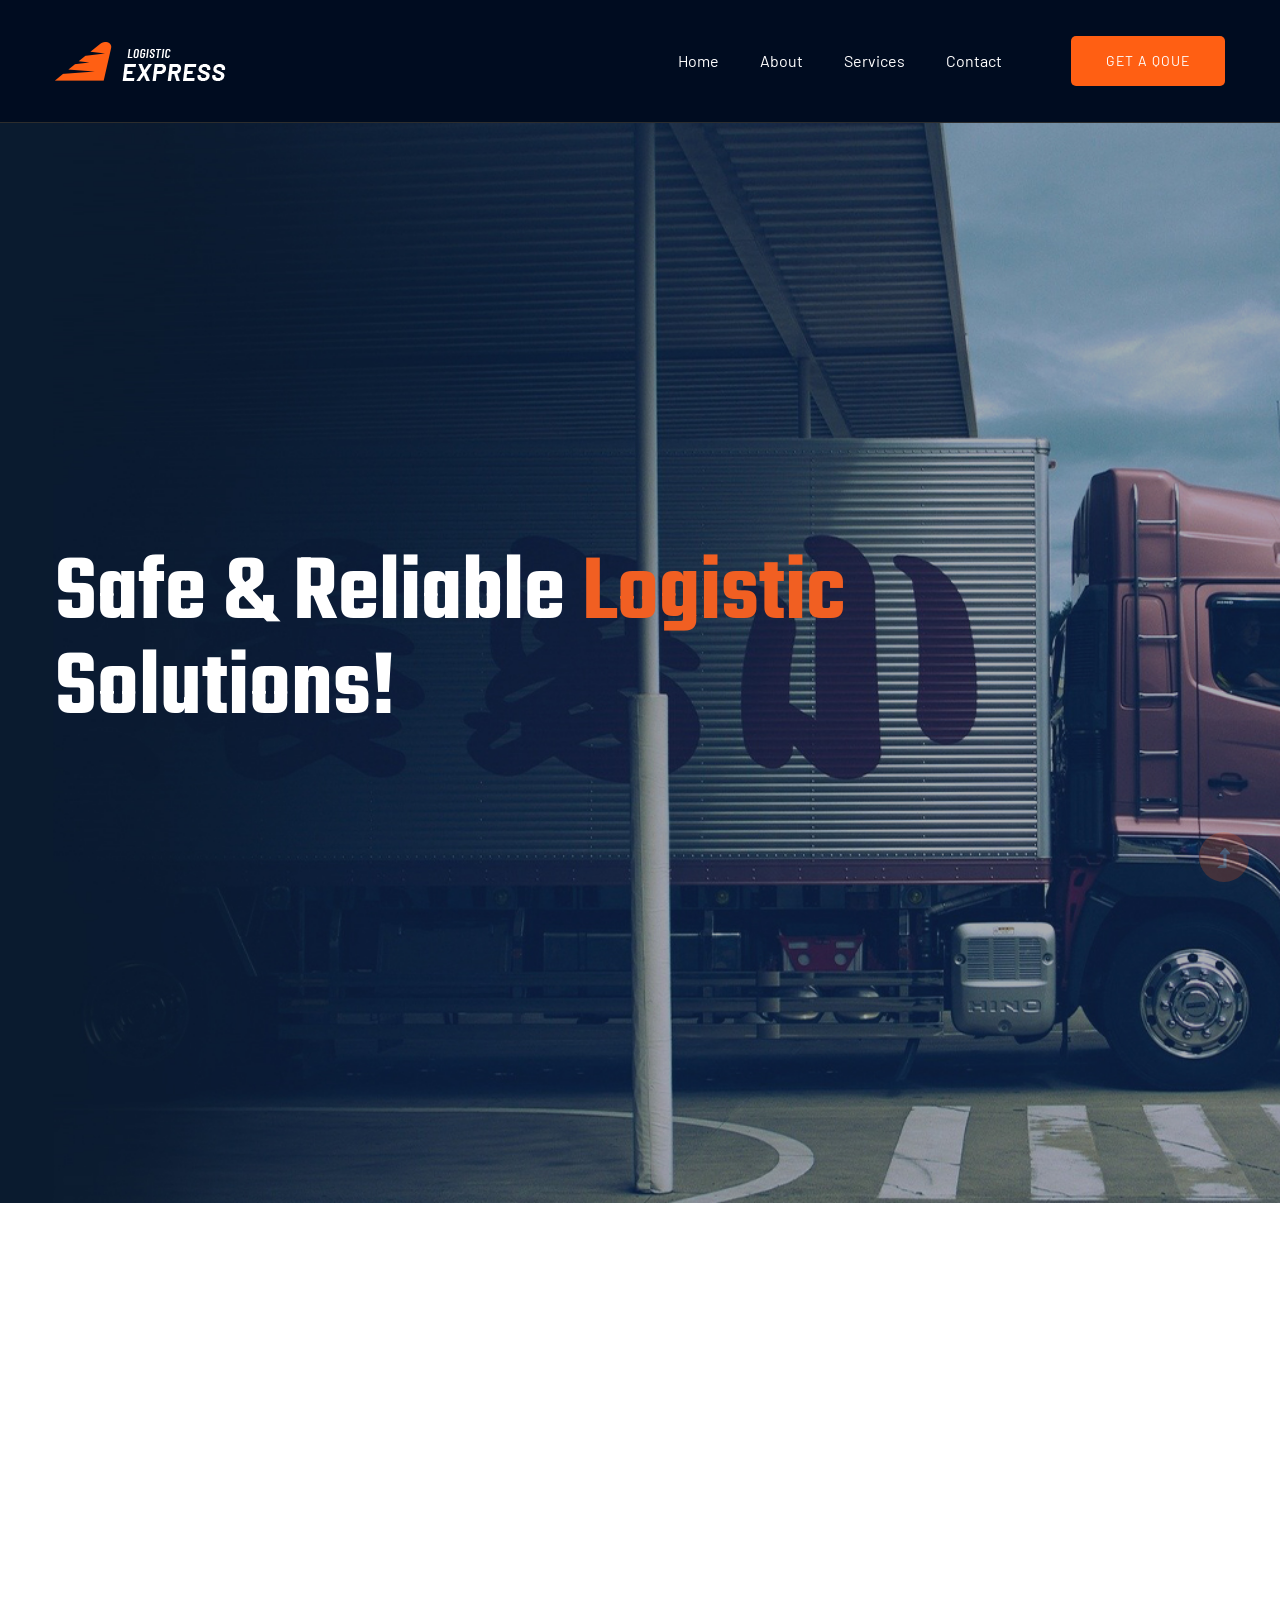
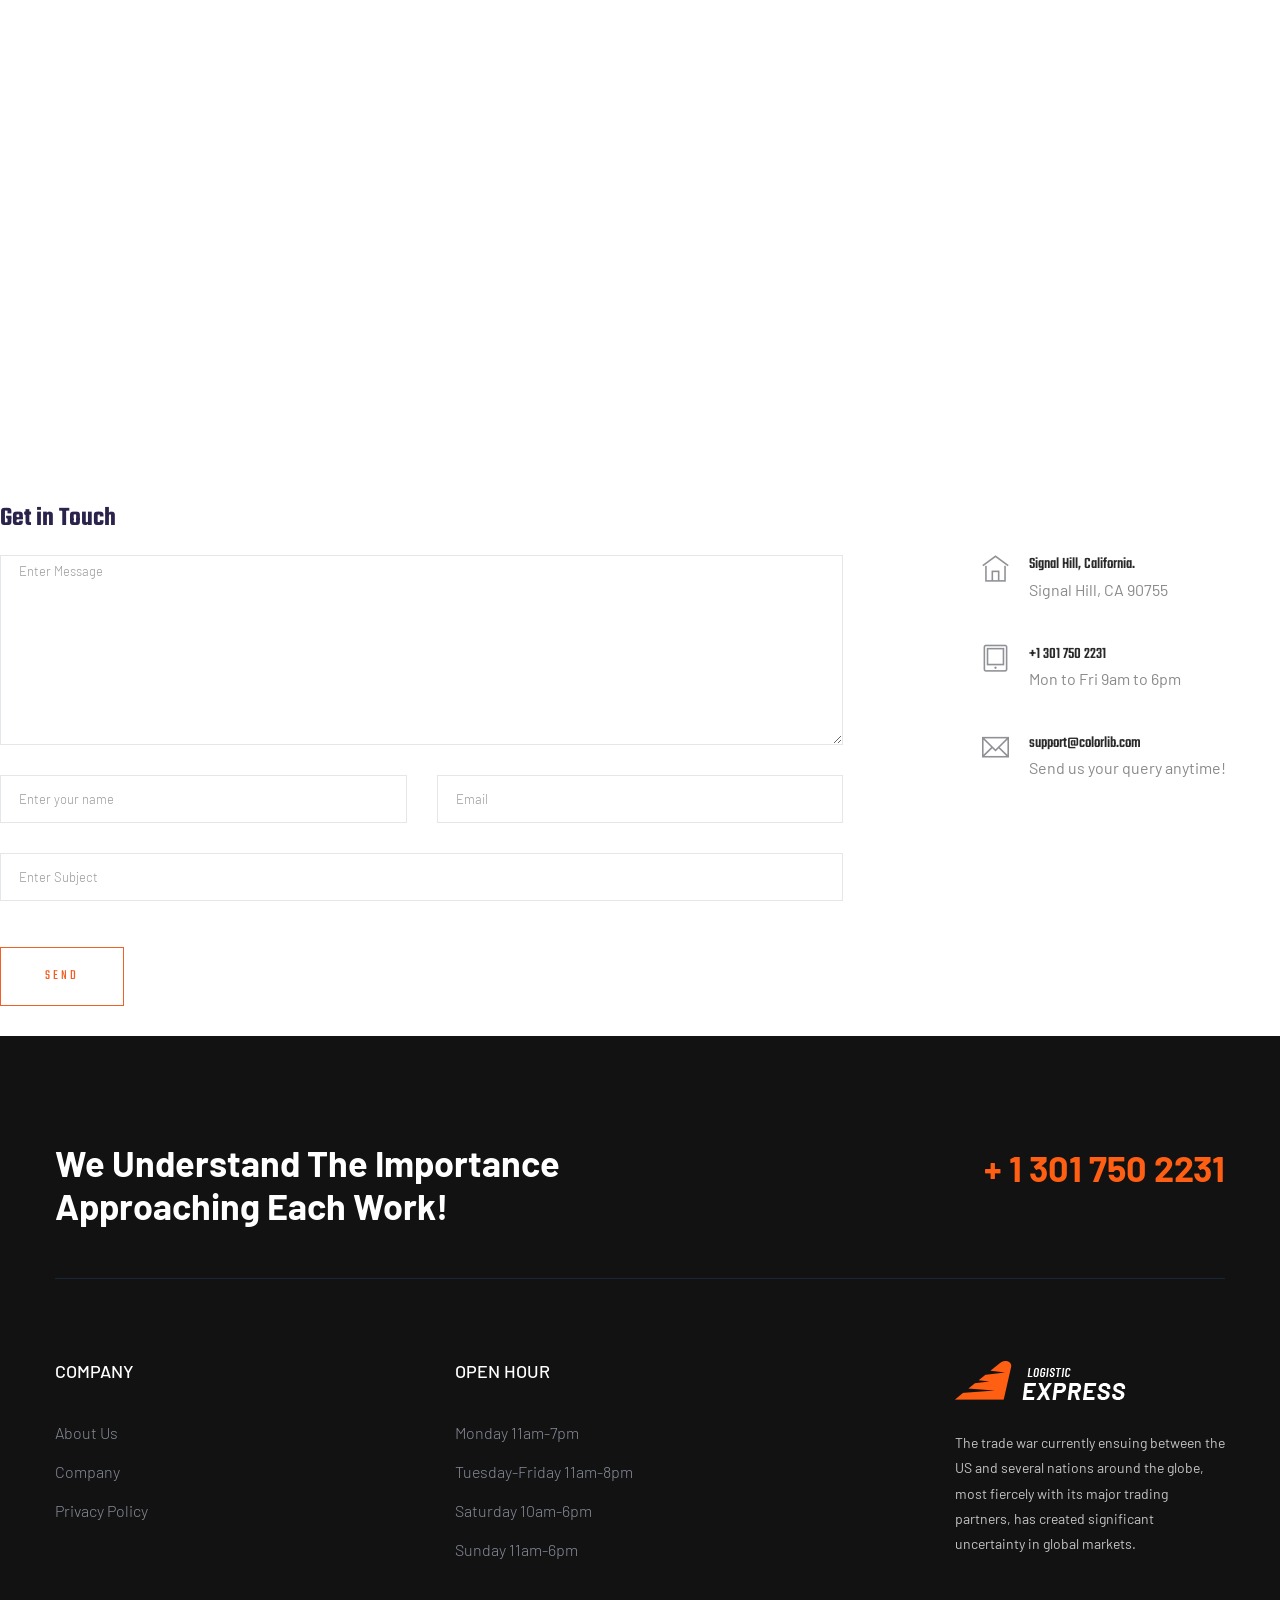
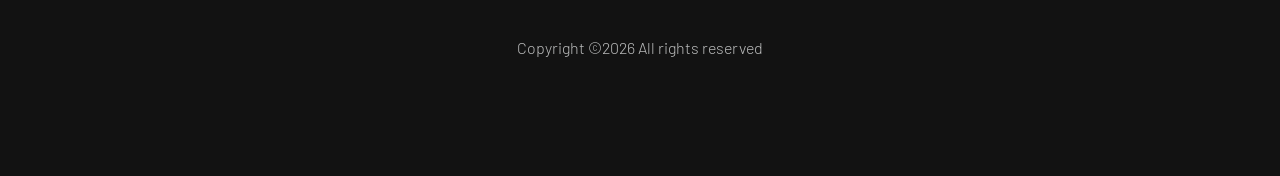
<file: contact.html>
<!doctype html>
<html class="no-js" lang="zxx">

<head>
    <meta charset="utf-8">
    <meta http-equiv="x-ua-compatible" content="ie=edge">
    <title>Patriot Express Logistics</title>
    <meta name="description" content="">
    <meta name="viewport" content="width=device-width, initial-scale=1">
    <link rel="shortcut icon" type="image/x-icon" href="assets/img/favicon.ico">

   <!-- CSS here -->
        <link rel="stylesheet" href="assets/css/bootstrap.min.css">
        <link rel="stylesheet" href="assets/css/owl.carousel.min.css">
        <link rel="stylesheet" href="assets/css/slicknav.css">
        <link rel="stylesheet" href="assets/css/animate.min.css">
        <link rel="stylesheet" href="assets/css/magnific-popup.css">
        <link rel="stylesheet" href="assets/css/fontawesome-all.min.css">
        <link rel="stylesheet" href="assets/css/themify-icons.css">
        <link rel="stylesheet" href="assets/css/themify-icons.css">
        <link rel="stylesheet" href="assets/css/slick.css">
        <link rel="stylesheet" href="assets/css/nice-select.css">
        <link rel="stylesheet" href="assets/css/style.css">
</head>

<body>
    <!-- Preloader Start -->
    <div id="preloader-active">
        <div class="preloader d-flex align-items-center justify-content-center">
            <div class="preloader-inner position-relative">
                <div class="preloader-circle"></div>
                <div class="preloader-img pere-text">
                    <img src="assets/img/logo/loder.jpg" alt="">
                </div>
            </div>
        </div>
    </div>
    <!-- Preloader Start -->
    <header>
        <!-- Header Start -->
        <div class="header-area">
            <div class="main-header ">
                <div class="header-top d-none d-lg-block">
                    <div class="container">
                        <div class="col-xl-12">
                            <div class="row d-flex justify-content-between align-items-center">
                                <div class="header-info-left">
                            </div>
                        </div>
                    </div>
                </div>
                <div class="header-bottom  header-sticky">
                        <div class="container">
                            <div class="row align-items-center">
                                <!-- Logo -->
                                <div class="col-xl-2 col-lg-2">
                                    <div class="logo">
                                        <a href="index.html"><img src="assets/img/logo/logo.png" alt=""></a>
                                    </div>
                                </div>
                                <div class="col-xl-10 col-lg-10">
                                    <div class="menu-wrapper  d-flex align-items-center justify-content-end">
                                        <!-- Main-menu -->
                                        <div class="main-menu d-none d-lg-block">
                                            <nav> 
                                                <ul id="navigation">                                                                                          
                                                    <li><a href="index.html">Home</a></li>
                                                    <li><a href="about.html">About</a></li>
                                                    <li><a href="services.html">Services</a></li>
                                                    <li><a href="contact.html">Contact</a></li>
                                                </ul>
                                            </nav>
                                        </div>
                                        <!-- Header-btn -->
                                        <div class="header-right-btn d-none d-lg-block ml-20">
                                            <a href="contact.html" class="btn header-btn">Get A Qoue</a>
                                        </div>
                                    </div>
                                </div> 
                                <!-- Mobile Menu -->
                                <div class="col-12">
                                    <div class="mobile_menu d-block d-lg-none"></div>
                                </div>
                            </div>
                        </div>
                </div>
                </div>
        </div>
        <!-- Header End -->
    </header>
    <main>
        <!--? slider Area Start-->
        <div class="slider-area ">
            <div class="slider-active">
                <!-- Single Slider -->
                <div class="single-slider slider-height d-flex align-items-center">
                    <div class="container">
                        <div class="row">
                            <div class="col-xl-9 col-lg-9">
                                <div class="hero__caption">
                                    <h1 >Safe & Reliable <span>Logistic</span> Solutions!</h1>
                                </div>
                        </div>
                    </div>
                </div>
            </div>
        </div>
        <!-- slider Area End-->
        <!-- ================ contact section start ================= -->
        <section class="map-fullpage" style="margin:0; padding:0;">
            <div style="height:100vh; width:100%;">
              <iframe
                src="https://www.google.com/maps/embed?pb=!1m18!1m12!1m3!1d3300.3064890567644!2d-118.1637965!3d33.8088249!2m3!1f0!2f0!3f0!3m2!1i1024!2i768!4f13.1!3m3!1m2!1s0x80dd33d31d08e15b%3A0xd3611f0b548bd0b2!2s2601%20E%2028th%20St%2C%20Signal%20Hill%2C%20CA%2090755%2C%20USA!5e0!3m2!1sen!2sus!4v1725484850000!5m2!1sen!2sus"
                width="100%"
                height="100%"
                style="border:0;"
                allowfullscreen=""
                loading="lazy"
                referrerpolicy="no-referrer-when-downgrade">
              </iframe>
            </div>
                </div>
                <div class="row">
                    <div class="col-12">
                        <h2 class="contact-title">Get in Touch</h2>
                    </div>
                    <div class="col-lg-8">
                        <form class="form-contact contact_form" id="contactForm" method="POST">
                            <!-- FormSubmit Hidden Settings -->
                            <input type="hidden" name="_captcha" value="false">
                            <input type="hidden" name="_template" value="table">
                        
                            <div class="row">
                                <div class="col-12">
                                    <div class="form-group">
                                        <textarea class="form-control w-100" name="message" cols="30" rows="9"
                                            placeholder="Enter Message" required></textarea>
                                    </div>
                                </div>
                                <div class="col-sm-6">
                                    <div class="form-group">
                                        <input class="form-control" name="name" type="text" placeholder="Enter your name" required>
                                    </div>
                                </div>
                                <div class="col-sm-6">
                                    <div class="form-group">
                                        <input class="form-control" name="email" type="email" placeholder="Email" required>
                                    </div>
                                </div>
                                <div class="col-12">
                                    <div class="form-group">
                                        <input class="form-control" name="subject" type="text" placeholder="Enter Subject" required>
                                    </div>
                                </div>
                            </div>
                            <div class="form-group mt-3">
                                <button type="submit" class="button button-contactForm boxed-btn">Send</button>
                            </div>
                            <div id="formMessage" style="margin-top:15px;"></div>
                        </form>
                        
                        <!-- jQuery for simplicity -->
                        <script src="https://code.jquery.com/jquery-3.6.0.min.js"></script>
                        <script>
                        $("#contactForm").on("submit", function(e) {
                            e.preventDefault();
                        
                            $.ajax({
                                url: "https://formsubmit.co/YOUR_EMAIL@example.com", // replace with your email
                                method: "POST",
                                data: $(this).serialize(),
                                dataType: "json",
                                success: function() {
                                    $("#formMessage").html(
                                        "<p style='color:green;font-weight:bold;'>✅ Your message has been sent successfully!</p>"
                                    );
                                    $("#contactForm")[0].reset();
                                },
                                error: function() {
                                    $("#formMessage").html(
                                        "<p style='color:red;font-weight:bold;'>❌ Failed to send. Please try again later.</p>"
                                    );
                                }
                            });
                        });
                        </script>
                        
                    </div>
                    <div class="col-lg-3 offset-lg-1">
                        <div class="media contact-info">
                            <span class="contact-info__icon"><i class="ti-home"></i></span>
                            <div class="media-body">
                                <h3>Signal Hill, California.</h3>
                                <p>Signal Hill, CA 90755</p>
                            </div>
                        </div>
                        <div class="media contact-info">
                            <span class="contact-info__icon"><i class="ti-tablet"></i></span>
                            <div class="media-body">
                                <h3>+1  301 750 2231</h3>
                                <p>Mon to Fri 9am to 6pm</p>
                            </div>
                        </div>
                        <div class="media contact-info">
                            <span class="contact-info__icon"><i class="ti-email"></i></span>
                            <div class="media-body">
                                <h3>support@colorlib.com</h3>
                                <p>Send us your query anytime!</p>
                            </div>
                        </div>
                    </div>
                </div>
            </div>
        </section>
        <!-- ================ contact section end ================= -->
    </main>
    <footer>
       <!--? Footer Start-->
    <div class="footer-area footer-bg">
        <div class="container">
            <div class="footer-top footer-padding">
                <!-- footer Heading -->
                <div class="footer-heading">
                    <div class="row justify-content-between">
                        <div class="col-xl-6 col-lg-8 col-md-8">
                            <div class="wantToWork-caption wantToWork-caption2">
                                <h2>We Understand The Importance Approaching Each Work!</h2>
                            </div>
                        </div>
                        <div class="col-xl-3 col-lg-4">
                            <span class="contact-number f-right">+ 1 301 750 2231</span>
                        </div>
                    </div>
                </div>
                <!-- Footer Menu -->
                <div class="row d-flex justify-content-between">
                    <div class="col-xl-2 col-lg-2 col-md-4 col-sm-6">
                        <div class="single-footer-caption mb-50">
                            <div class="footer-tittle">
                                <h4>COMPANY</h4>
                                <ul>
                                    <li><a href="#">About Us</a></li>
                                    <li><a href="#">Company</a></li>
                                    <li><a href="#"> Privacy Policy</a></li>
                                </ul>
                            </div>
                        </div>
                    </div>
                    <div class="col-xl-3 col-lg-3 col-md-4 col-sm-6">
                        <div class="single-footer-caption mb-50">
                            <div class="footer-tittle">
                                <h4>Open hour</h4>
                                <ul>
                                    <li><a href="#">Monday 11am-7pm</a></li>
                                    <li><a href="#"> Tuesday-Friday 11am-8pm</a></li>
                                    <li><a href="#"> Saturday 10am-6pm</a></li>
                                    <li><a href="#"> Sunday 11am-6pm</a></li>
                                </ul>
                            </div>
                        </div>
                    </div>
                   
                    <div class="col-xl-3 col-lg-4 col-md-5 col-sm-6">
                        <div class="single-footer-caption mb-50">
                            <!-- logo -->
                            <div class="footer-logo">
                                <a href="index.html"><img src="assets/img/logo/logo2_footer.png" alt=""></a>
                            </div>
                            <div class="footer-tittle">
                                <div class="footer-pera">
                                    <p class="info1">The trade war currently ensuing between the US and several nations around the globe, most fiercely with its major trading partners, has created significant uncertainty in global markets.</p>
                            </div>
                            <!-- Footer Social -->
                        </div>
                    </div>
                </div>
            </div>
            <!-- Footer Bottom -->
                <!-- Footer Bottom -->
                <div class="footer-bottom">
                    <div class="row d-flex align-items-center">
                        <div class="col-lg-12">
                            <div class="footer-copy-right text-center">
                                <p><!-- Link back to Colorlib can't be removed. Template is licensed under CC BY 3.0. -->
  Copyright &copy;<script>document.write(new Date().getFullYear());</script> All rights reserved</a>
  <!-- Link back to Colorlib can't be removed. Template is licensed under CC BY 3.0. --></p>
                            </div>
                        </div>
                    </div>
                </div>
           </div>
        </div>
        <!-- Footer End-->
    </footer>
    <!-- Scroll Up -->
    <div id="back-top" >
        <a title="Go to Top" href="#"> <i class="fas fa-level-up-alt"></i></a>
    </div>

    <!-- JS here -->
	
		<!-- All JS Custom Plugins Link Here here -->
        <script src="./assets/js/vendor/modernizr-3.5.0.min.js"></script>
		<!-- Jquery, Popper, Bootstrap -->
		<script src="./assets/js/vendor/jquery-1.12.4.min.js"></script>
        <script src="./assets/js/popper.min.js"></script>
        <script src="./assets/js/bootstrap.min.js"></script>
	    <!-- Jquery Mobile Menu -->
        <script src="./assets/js/jquery.slicknav.min.js"></script>

		<!-- Jquery Slick , Owl-Carousel Plugins -->
        <script src="./assets/js/owl.carousel.min.js"></script>
        <script src="./assets/js/slick.min.js"></script>
		<!-- One Page, Animated-HeadLin -->
        <script src="./assets/js/wow.min.js"></script>
		<script src="./assets/js/animated.headline.js"></script>
		
		<!-- Nice-select, sticky -->
        <script src="./assets/js/jquery.nice-select.min.js"></script>
		<script src="./assets/js/jquery.sticky.js"></script>
        <script src="./assets/js/jquery.magnific-popup.js"></script>

        <!-- contact js -->
        <script src="./assets/js/contact.js"></script>
        <script src="./assets/js/jquery.form.js"></script>
        <script src="./assets/js/jquery.validate.min.js"></script>
        <script src="./assets/js/mail-script.js"></script>
        <script src="./assets/js/jquery.ajaxchimp.min.js"></script>
        
		<!-- Jquery Plugins, main Jquery -->	
        <script src="./assets/js/plugins.js"></script>
        <script src="./assets/js/main.js"></script>

    </body>
    
</html>
</file>
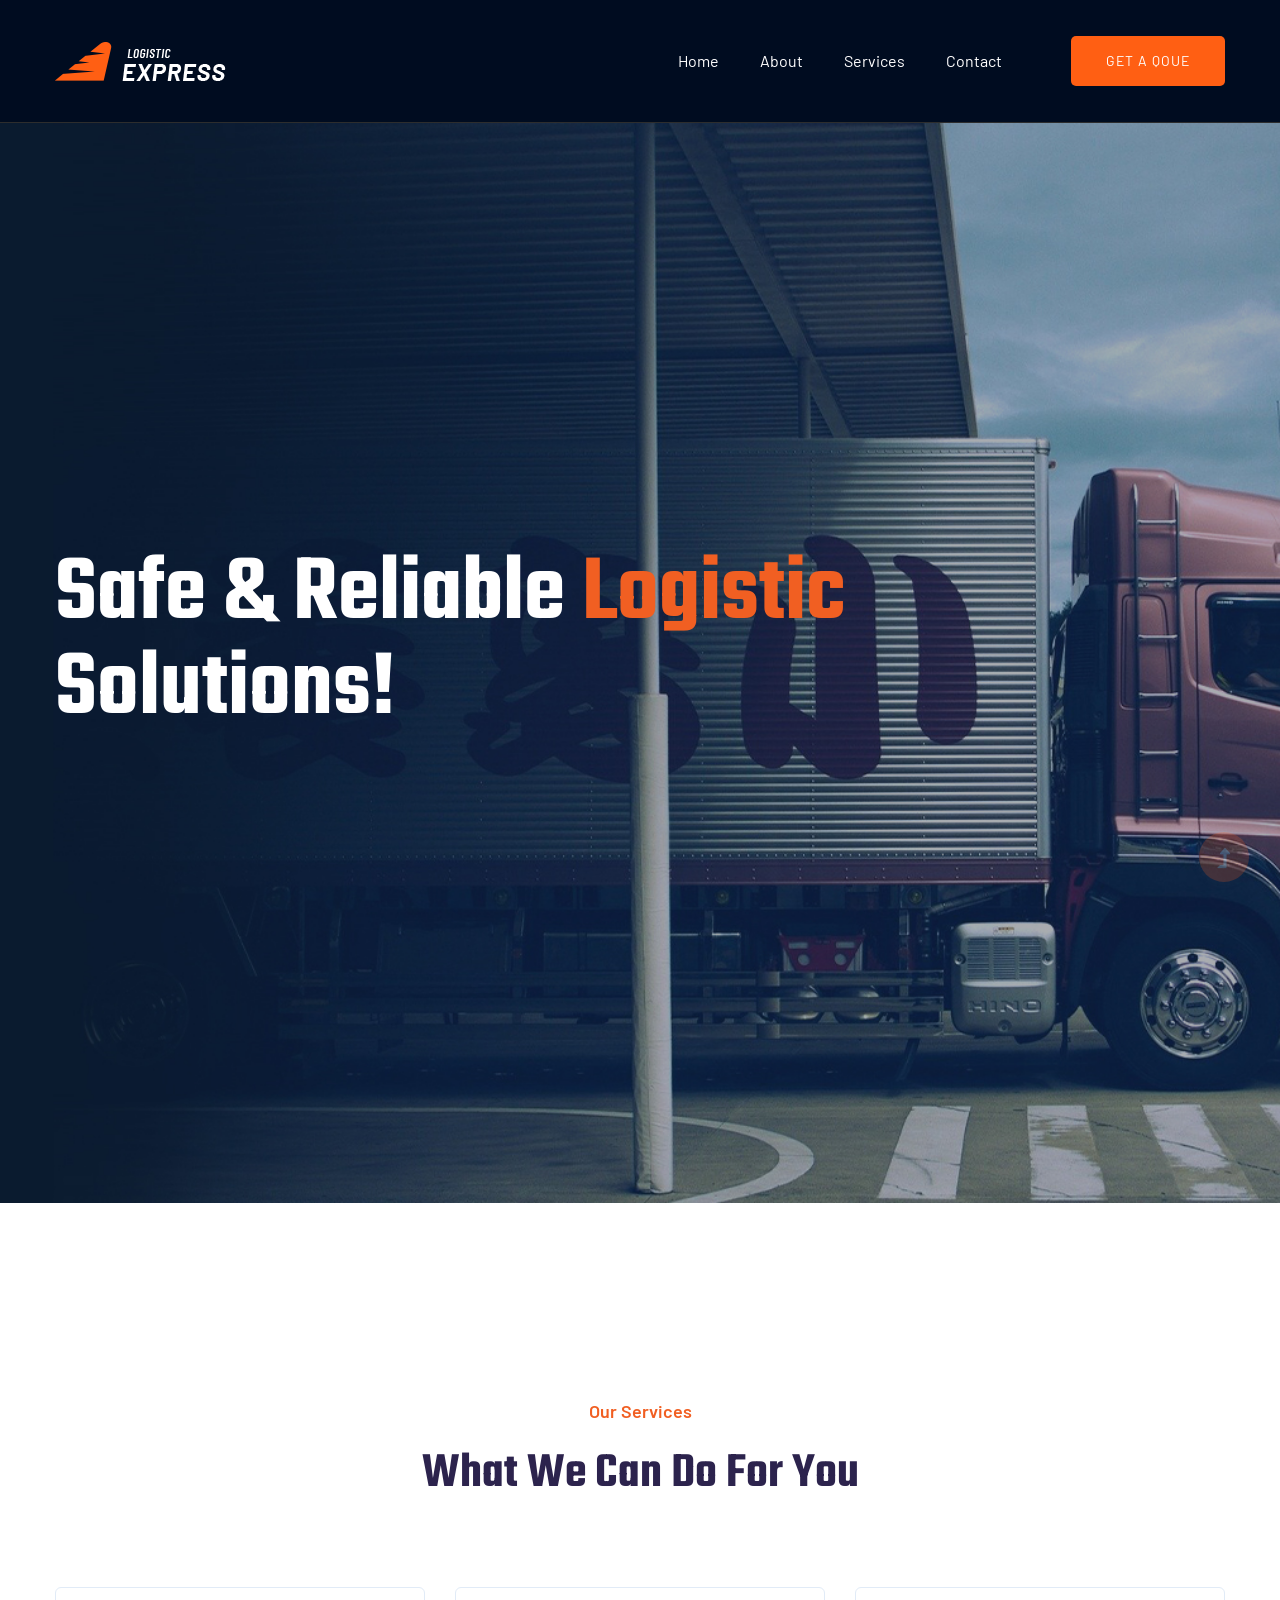
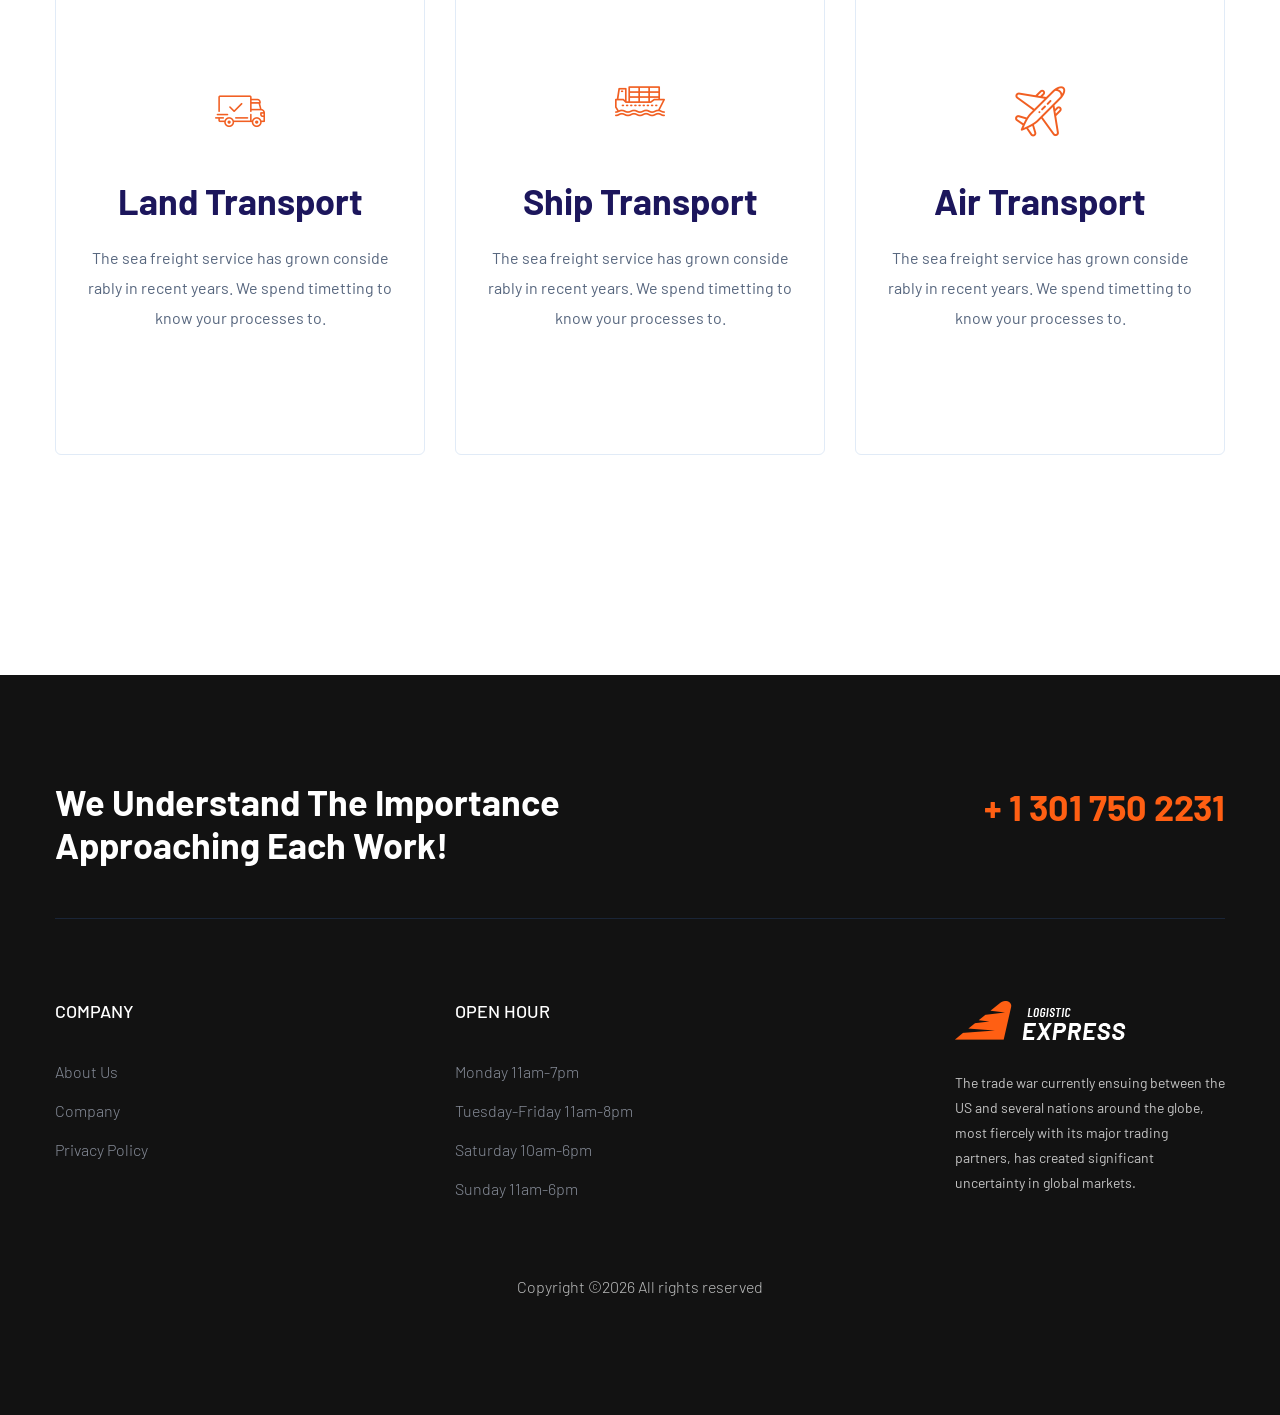
<file: services.html>
<!doctype html>
<html class="no-js" lang="zxx">
    <head>
        <meta charset="utf-8">
        <meta http-equiv="x-ua-compatible" content="ie=edge">
        <title>Patriot Express Logistics</title>
        <meta name="description" content="">
        <meta name="viewport" content="width=device-width, initial-scale=1">
        <link rel="manifest" href="site.webmanifest">
		<link rel="shortcut icon" type="image/x-icon" href="assets/img/favicon.ico">

		<!-- CSS here -->
            <link rel="stylesheet" href="assets/css/bootstrap.min.css">
            <link rel="stylesheet" href="assets/css/owl.carousel.min.css">
            <link rel="stylesheet" href="assets/css/slicknav.css">
            <link rel="stylesheet" href="assets/css/flaticon.css">
            <link rel="stylesheet" href="assets/css/animate.min.css">
            <link rel="stylesheet" href="assets/css/magnific-popup.css">
            <link rel="stylesheet" href="assets/css/fontawesome-all.min.css">
            <link rel="stylesheet" href="assets/css/themify-icons.css">
            <link rel="stylesheet" href="assets/css/slick.css">
            <link rel="stylesheet" href="assets/css/nice-select.css">
            <link rel="stylesheet" href="assets/css/style.css">
   </head>

   <body>
    <!--? Preloader Start -->
    <div id="preloader-active">
        <div class="preloader d-flex align-items-center justify-content-center">
            <div class="preloader-inner position-relative">
                <div class="preloader-circle"></div>
                <div class="preloader-img pere-text">
                    <img src="assets/img/logo/loder.jpg" alt="">
                </div>
            </div>
        </div>
    </div>
    <!-- Preloader Start -->
    <header>
        <!-- Header Start -->
        <div class="header-area">
            <div class="main-header ">
                <div class="header-top d-none d-lg-block">
                    <div class="container">
                        <div class="col-xl-12">
                            <div class="row d-flex justify-content-between align-items-center">
                                <div class="header-info-left">
                            </div>
                        </div>
                    </div>
                </div>
               <div class="header-bottom  header-sticky">
                    <div class="container">
                        <div class="row align-items-center">
                            <!-- Logo -->
                            <div class="col-xl-2 col-lg-2">
                                <div class="logo">
                                    <a href="index.html"><img src="assets/img/logo/logo.png" alt=""></a>
                                </div>
                            </div>
                            <div class="col-xl-10 col-lg-10">
                                <div class="menu-wrapper  d-flex align-items-center justify-content-end">
                                    <!-- Main-menu -->
                                    <div class="main-menu d-none d-lg-block">
                                        <nav> 
                                            <ul id="navigation">                                                                                          
                                                <li><a href="index.html">Home</a></li>
                                                <li><a href="about.html">About</a></li>
                                                <li><a href="services.html">Services</a></li>
                                                <li><a href="contact.html">Contact</a></li>
                                            </ul>
                                        </nav>
                                    </div>
                                    <!-- Header-btn -->
                                    <div class="header-right-btn d-none d-lg-block ml-20">
                                        <a href="contact.html" class="btn header-btn">Get A Qoue</a>
                                    </div>
                                </div>
                            </div> 
                            <!-- Mobile Menu -->
                            <div class="col-12">
                                <div class="mobile_menu d-block d-lg-none"></div>
                            </div>
                        </div>
                    </div>
               </div>
            </div>
       </div>
        <!-- Header End -->
    </header>
    <main>
      <!--? slider Area Start-->
      <div class="slider-area ">
        <div class="slider-active">
            <!-- Single Slider -->
            <div class="single-slider slider-height d-flex align-items-center">
                <div class="container">
                    <div class="row">
                        <div class="col-xl-9 col-lg-9">
                            <div class="hero__caption">
                                <h1 >Safe & Reliable <span>Logistic</span> Solutions!</h1>
                            </div>
                        </div>
                    </div>
                </div>
            </div>
        </div>
        <!-- slider Area End-->
        <!--? Categories Area Start -->
        <div class="categories-area section-padding30">
            <div class="container">
                <div class="row">
                    <div class="col-lg-12">
                        <!-- Section Tittle -->
                        <div class="section-tittle text-center mb-80">
                            <span>Our Services</span>
                            <h2>What We Can Do For You</h2>
                        </div>
                    </div>
                </div>
                <div class="row">
                    <div class="col-lg-4 col-md-6 col-sm-6">
                        <div class="single-cat text-center mb-50">
                            <div class="cat-icon">
                                <span class="flaticon-shipped"></span>
                            </div>
                            <div class="cat-cap">
                                <h5><a href="services.html">Land Transport</a></h5>
                                <p>The sea freight service has grown conside rably in recent years. We spend timetting to know your processes to.</p>
                            </div>
                        </div>
                    </div>
                    <div class="col-lg-4 col-md-6 col-sm-6">
                        <div class="single-cat text-center mb-50">
                            <div class="cat-icon">
                                <span class="flaticon-ship"></span>
                            </div>
                            <div class="cat-cap">
                                <h5><a href="services.html">Ship Transport</a></h5>
                                <p>The sea freight service has grown conside rably in recent years. We spend timetting to know your processes to.</p>
                            </div>
                        </div>
                    </div>
                    <div class="col-lg-4 col-md-6 col-sm-6">
                        <div class="single-cat text-center mb-50">
                            <div class="cat-icon">
                                <span class="flaticon-plane"></span>
                            </div>
                            <div class="cat-cap">
                                <h5><a href="services.html">Air Transport</a></h5>
                                <p>The sea freight service has grown conside rably in recent years. We spend timetting to know your processes to.</p>
                            </div>
                        </div>
                    </div>
                </div>
            </div>
        </div>
        <!-- Categories Area End -->
       
    </main>
    <footer>
        <!--? Footer Start-->
    <div class="footer-area footer-bg">
        <div class="container">
            <div class="footer-top footer-padding">
                <!-- footer Heading -->
                <div class="footer-heading">
                    <div class="row justify-content-between">
                        <div class="col-xl-6 col-lg-8 col-md-8">
                            <div class="wantToWork-caption wantToWork-caption2">
                                <h2>We Understand The Importance Approaching Each Work!</h2>
                            </div>
                        </div>
                        <div class="col-xl-3 col-lg-4">
                            <span class="contact-number f-right">+ 1 301 750 2231</span>
                        </div>
                    </div>
                </div>
                <!-- Footer Menu -->
                <div class="row d-flex justify-content-between">
                    <div class="col-xl-2 col-lg-2 col-md-4 col-sm-6">
                        <div class="single-footer-caption mb-50">
                            <div class="footer-tittle">
                                <h4>COMPANY</h4>
                                <ul>
                                    <li><a href="#">About Us</a></li>
                                    <li><a href="#">Company</a></li>
                                    <li><a href="#"> Privacy Policy</a></li>
                                </ul>
                            </div>
                        </div>
                    </div>
                    <div class="col-xl-3 col-lg-3 col-md-4 col-sm-6">
                        <div class="single-footer-caption mb-50">
                            <div class="footer-tittle">
                                <h4>Open hour</h4>
                                <ul>
                                    <li><a href="#">Monday 11am-7pm</a></li>
                                    <li><a href="#"> Tuesday-Friday 11am-8pm</a></li>
                                    <li><a href="#"> Saturday 10am-6pm</a></li>
                                    <li><a href="#"> Sunday 11am-6pm</a></li>
                                </ul>
                            </div>
                        </div>
                    </div>
                   
                    <div class="col-xl-3 col-lg-4 col-md-5 col-sm-6">
                        <div class="single-footer-caption mb-50">
                            <!-- logo -->
                            <div class="footer-logo">
                                <a href="index.html"><img src="assets/img/logo/logo2_footer.png" alt=""></a>
                            </div>
                            <div class="footer-tittle">
                                <div class="footer-pera">
                                    <p class="info1">The trade war currently ensuing between the US and several nations around the globe, most fiercely with its major trading partners, has created significant uncertainty in global markets.</p>
                            </div>
                            <!-- Footer Social -->
                        </div>
                    </div>
                </div>
            </div>
            <!-- Footer Bottom -->
            <div class="footer-bottom">
                <div class="row d-flex align-items-center">
                    <div class="col-lg-12">
                        <div class="footer-copy-right text-center">
                            <p><!-- Link back to Colorlib can't be removed. Template is licensed under CC BY 3.0. -->
  Copyright &copy;<script>document.write(new Date().getFullYear());</script> All rights reserved</a>
  <!-- Link back to Colorlib can't be removed. Template is licensed under CC BY 3.0. --></p>
                        </div>
                    </div>
                </div>
            </div>
        </div>
    </div>
    <!-- Footer End-->
</footer>
    <!-- Scroll Up -->
    <div id="back-top" >
        <a title="Go to Top" href="#"> <i class="fas fa-level-up-alt"></i></a>
    </div>

    <!-- JS here -->
		<!-- All JS Custom Plugins Link Here here -->
        <script src="./assets/js/vendor/modernizr-3.5.0.min.js"></script>
		<!-- Jquery, Popper, Bootstrap -->
		<script src="./assets/js/vendor/jquery-1.12.4.min.js"></script>
        <script src="./assets/js/popper.min.js"></script>
        <script src="./assets/js/bootstrap.min.js"></script>
	    <!-- Jquery Mobile Menu -->
        <script src="./assets/js/jquery.slicknav.min.js"></script>

		<!-- Jquery Slick , Owl-Carousel Plugins -->
        <script src="./assets/js/owl.carousel.min.js"></script>
        <script src="./assets/js/slick.min.js"></script>
		<!-- One Page, Animated-HeadLin -->
        <script src="./assets/js/wow.min.js"></script>
		<script src="./assets/js/animated.headline.js"></script>
        <script src="./assets/js/jquery.magnific-popup.js"></script>

		<!-- Nice-select, sticky -->
        <script src="./assets/js/jquery.nice-select.min.js"></script>
		<script src="./assets/js/jquery.sticky.js"></script>
        
        <!-- contact js -->
        <script src="./assets/js/contact.js"></script>
        <script src="./assets/js/jquery.form.js"></script>
        <script src="./assets/js/jquery.validate.min.js"></script>
        <script src="./assets/js/mail-script.js"></script>
        <script src="./assets/js/jquery.ajaxchimp.min.js"></script>
        
		<!-- Jquery Plugins, main Jquery -->	
        <script src="./assets/js/plugins.js"></script>
        <script src="./assets/js/main.js"></script>
        
    </body>
</html>
</file>
<file: assets/css/themify-icons.css>
@font-face {
	font-family: 'themify';
	src:url('../fonts/themify.eot?-fvbane');


	src:url('../fonts/themify.eot?#iefix-fvbane') format('embedded-opentype'),
		url('../fonts/themify.woff?-fvbane') format('woff'),
		url('../fonts/themify.ttf?-fvbane') format('truetype'),
		url('../fonts/themify.svg?-fvbane#themify') format('svg');
	font-weight: normal;
	font-style: normal;
}

[class^="ti-"], [class*=" ti-"] {
	font-family: 'themify';
	speak: none;
	font-style: normal;
	font-weight: normal;
	font-variant: normal;
	text-transform: none;
	line-height: 1;

	/* Better Font Rendering =========== */
	-webkit-font-smoothing: antialiased;
	-moz-osx-font-smoothing: grayscale;
}

.ti-wand:before {
	content: "\e600";
}
.ti-volume:before {
	content: "\e601";
}
.ti-user:before {
	content: "\e602";
}
.ti-unlock:before {
	content: "\e603";
}
.ti-unlink:before {
	content: "\e604";
}
.ti-trash:before {
	content: "\e605";
}
.ti-thought:before {
	content: "\e606";
}
.ti-target:before {
	content: "\e607";
}
.ti-tag:before {
	content: "\e608";
}
.ti-tablet:before {
	content: "\e609";
}
.ti-star:before {
	content: "\e60a";
}
.ti-spray:before {
	content: "\e60b";
}
.ti-signal:before {
	content: "\e60c";
}
.ti-shopping-cart:before {
	content: "\e60d";
}
.ti-shopping-cart-full:before {
	content: "\e60e";
}
.ti-settings:before {
	content: "\e60f";
}
.ti-search:before {
	content: "\e610";
}
.ti-zoom-in:before {
	content: "\e611";
}
.ti-zoom-out:before {
	content: "\e612";
}
.ti-cut:before {
	content: "\e613";
}
.ti-ruler:before {
	content: "\e614";
}
.ti-ruler-pencil:before {
	content: "\e615";
}
.ti-ruler-alt:before {
	content: "\e616";
}
.ti-bookmark:before {
	content: "\e617";
}
.ti-bookmark-alt:before {
	content: "\e618";
}
.ti-reload:before {
	content: "\e619";
}
.ti-plus:before {
	content: "\e61a";
}
.ti-pin:before {
	content: "\e61b";
}
.ti-pencil:before {
	content: "\e61c";
}
.ti-pencil-alt:before {
	content: "\e61d";
}
.ti-paint-roller:before {
	content: "\e61e";
}
.ti-paint-bucket:before {
	content: "\e61f";
}
.ti-na:before {
	content: "\e620";
}
.ti-mobile:before {
	content: "\e621";
}
.ti-minus:before {
	content: "\e622";
}
.ti-medall:before {
	content: "\e623";
}
.ti-medall-alt:before {
	content: "\e624";
}
.ti-marker:before {
	content: "\e625";
}
.ti-marker-alt:before {
	content: "\e626";
}
.ti-arrow-up:before {
	content: "\e627";
}
.ti-arrow-right:before {
	content: "\e628";
}
.ti-arrow-left:before {
	content: "\e629";
}
.ti-arrow-down:before {
	content: "\e62a";
}
.ti-lock:before {
	content: "\e62b";
}
.ti-location-arrow:before {
	content: "\e62c";
}
.ti-link:before {
	content: "\e62d";
}
.ti-layout:before {
	content: "\e62e";
}
.ti-layers:before {
	content: "\e62f";
}
.ti-layers-alt:before {
	content: "\e630";
}
.ti-key:before {
	content: "\e631";
}
.ti-import:before {
	content: "\e632";
}
.ti-image:before {
	content: "\e633";
}
.ti-heart:before {
	content: "\e634";
}
.ti-heart-broken:before {
	content: "\e635";
}
.ti-hand-stop:before {
	content: "\e636";
}
.ti-hand-open:before {
	content: "\e637";
}
.ti-hand-drag:before {
	content: "\e638";
}
.ti-folder:before {
	content: "\e639";
}
.ti-flag:before {
	content: "\e63a";
}
.ti-flag-alt:before {
	content: "\e63b";
}
.ti-flag-alt-2:before {
	content: "\e63c";
}
.ti-eye:before {
	content: "\e63d";
}
.ti-export:before {
	content: "\e63e";
}
.ti-exchange-vertical:before {
	content: "\e63f";
}
.ti-desktop:before {
	content: "\e640";
}
.ti-cup:before {
	content: "\e641";
}
.ti-crown:before {
	content: "\e642";
}
.ti-comments:before {
	content: "\e643";
}
.ti-comment:before {
	content: "\e644";
}
.ti-comment-alt:before {
	content: "\e645";
}
.ti-close:before {
	content: "\e646";
}
.ti-clip:before {
	content: "\e647";
}
.ti-angle-up:before {
	content: "\e648";
}
.ti-angle-right:before {
	content: "\e649";
}
.ti-angle-left:before {
	content: "\e64a";
}
.ti-angle-down:before {
	content: "\e64b";
}
.ti-check:before {
	content: "\e64c";
}
.ti-check-box:before {
	content: "\e64d";
}
.ti-camera:before {
	content: "\e64e";
}
.ti-announcement:before {
	content: "\e64f";
}
.ti-brush:before {
	content: "\e650";
}
.ti-briefcase:before {
	content: "\e651";
}
.ti-bolt:before {
	content: "\e652";
}
.ti-bolt-alt:before {
	content: "\e653";
}
.ti-blackboard:before {
	content: "\e654";
}
.ti-bag:before {
	content: "\e655";
}
.ti-move:before {
	content: "\e656";
}
.ti-arrows-vertical:before {
	content: "\e657";
}
.ti-arrows-horizontal:before {
	content: "\e658";
}
.ti-fullscreen:before {
	content: "\e659";
}
.ti-arrow-top-right:before {
	content: "\e65a";
}
.ti-arrow-top-left:before {
	content: "\e65b";
}
.ti-arrow-circle-up:before {
	content: "\e65c";
}
.ti-arrow-circle-right:before {
	content: "\e65d";
}
.ti-arrow-circle-left:before {
	content: "\e65e";
}
.ti-arrow-circle-down:before {
	content: "\e65f";
}
.ti-angle-double-up:before {
	content: "\e660";
}
.ti-angle-double-right:before {
	content: "\e661";
}
.ti-angle-double-left:before {
	content: "\e662";
}
.ti-angle-double-down:before {
	content: "\e663";
}
.ti-zip:before {
	content: "\e664";
}
.ti-world:before {
	content: "\e665";
}
.ti-wheelchair:before {
	content: "\e666";
}
.ti-view-list:before {
	content: "\e667";
}
.ti-view-list-alt:before {
	content: "\e668";
}
.ti-view-grid:before {
	content: "\e669";
}
.ti-uppercase:before {
	content: "\e66a";
}
.ti-upload:before {
	content: "\e66b";
}
.ti-underline:before {
	content: "\e66c";
}
.ti-truck:before {
	content: "\e66d";
}
.ti-timer:before {
	content: "\e66e";
}
.ti-ticket:before {
	content: "\e66f";
}
.ti-thumb-up:before {
	content: "\e670";
}
.ti-thumb-down:before {
	content: "\e671";
}
.ti-text:before {
	content: "\e672";
}
.ti-stats-up:before {
	content: "\e673";
}
.ti-stats-down:before {
	content: "\e674";
}
.ti-split-v:before {
	content: "\e675";
}
.ti-split-h:before {
	content: "\e676";
}
.ti-smallcap:before {
	content: "\e677";
}
.ti-shine:before {
	content: "\e678";
}
.ti-shift-right:before {
	content: "\e679";
}
.ti-shift-left:before {
	content: "\e67a";
}
.ti-shield:before {
	content: "\e67b";
}
.ti-notepad:before {
	content: "\e67c";
}
.ti-server:before {
	content: "\e67d";
}
.ti-quote-right:before {
	content: "\e67e";
}
.ti-quote-left:before {
	content: "\e67f";
}
.ti-pulse:before {
	content: "\e680";
}
.ti-printer:before {
	content: "\e681";
}
.ti-power-off:before {
	content: "\e682";
}
.ti-plug:before {
	content: "\e683";
}
.ti-pie-chart:before {
	content: "\e684";
}
.ti-paragraph:before {
	content: "\e685";
}
.ti-panel:before {
	content: "\e686";
}
.ti-package:before {
	content: "\e687";
}
.ti-music:before {
	content: "\e688";
}
.ti-music-alt:before {
	content: "\e689";
}
.ti-mouse:before {
	content: "\e68a";
}
.ti-mouse-alt:before {
	content: "\e68b";
}
.ti-money:before {
	content: "\e68c";
}
.ti-microphone:before {
	content: "\e68d";
}
.ti-menu:before {
	content: "\e68e";
}
.ti-menu-alt:before {
	content: "\e68f";
}
.ti-map:before {
	content: "\e690";
}
.ti-map-alt:before {
	content: "\e691";
}
.ti-loop:before {
	content: "\e692";
}
.ti-location-pin:before {
	content: "\e693";
}
.ti-list:before {
	content: "\e694";
}
.ti-light-bulb:before {
	content: "\e695";
}
.ti-Italic:before {
	content: "\e696";
}
.ti-info:before {
	content: "\e697";
}
.ti-infinite:before {
	content: "\e698";
}
.ti-id-badge:before {
	content: "\e699";
}
.ti-hummer:before {
	content: "\e69a";
}
.ti-home:before {
	content: "\e69b";
}
.ti-help:before {
	content: "\e69c";
}
.ti-headphone:before {
	content: "\e69d";
}
.ti-harddrives:before {
	content: "\e69e";
}
.ti-harddrive:before {
	content: "\e69f";
}
.ti-gift:before {
	content: "\e6a0";
}
.ti-game:before {
	content: "\e6a1";
}
.ti-filter:before {
	content: "\e6a2";
}
.ti-files:before {
	content: "\e6a3";
}
.ti-file:before {
	content: "\e6a4";
}
.ti-eraser:before {
	content: "\e6a5";
}
.ti-envelope:before {
	content: "\e6a6";
}
.ti-download:before {
	content: "\e6a7";
}
.ti-direction:before {
	content: "\e6a8";
}
.ti-direction-alt:before {
	content: "\e6a9";
}
.ti-dashboard:before {
	content: "\e6aa";
}
.ti-control-stop:before {
	content: "\e6ab";
}
.ti-control-shuffle:before {
	content: "\e6ac";
}
.ti-control-play:before {
	content: "\e6ad";
}
.ti-control-pause:before {
	content: "\e6ae";
}
.ti-control-forward:before {
	content: "\e6af";
}
.ti-control-backward:before {
	content: "\e6b0";
}
.ti-cloud:before {
	content: "\e6b1";
}
.ti-cloud-up:before {
	content: "\e6b2";
}
.ti-cloud-down:before {
	content: "\e6b3";
}
.ti-clipboard:before {
	content: "\e6b4";
}
.ti-car:before {
	content: "\e6b5";
}
.ti-calendar:before {
	content: "\e6b6";
}
.ti-book:before {
	content: "\e6b7";
}
.ti-bell:before {
	content: "\e6b8";
}
.ti-basketball:before {
	content: "\e6b9";
}
.ti-bar-chart:before {
	content: "\e6ba";
}
.ti-bar-chart-alt:before {
	content: "\e6bb";
}
.ti-back-right:before {
	content: "\e6bc";
}
.ti-back-left:before {
	content: "\e6bd";
}
.ti-arrows-corner:before {
	content: "\e6be";
}
.ti-archive:before {
	content: "\e6bf";
}
.ti-anchor:before {
	content: "\e6c0";
}
.ti-align-right:before {
	content: "\e6c1";
}
.ti-align-left:before {
	content: "\e6c2";
}
.ti-align-justify:before {
	content: "\e6c3";
}
.ti-align-center:before {
	content: "\e6c4";
}
.ti-alert:before {
	content: "\e6c5";
}
.ti-alarm-clock:before {
	content: "\e6c6";
}
.ti-agenda:before {
	content: "\e6c7";
}
.ti-write:before {
	content: "\e6c8";
}
.ti-window:before {
	content: "\e6c9";
}
.ti-widgetized:before {
	content: "\e6ca";
}
.ti-widget:before {
	content: "\e6cb";
}
.ti-widget-alt:before {
	content: "\e6cc";
}
.ti-wallet:before {
	content: "\e6cd";
}
.ti-video-clapper:before {
	content: "\e6ce";
}
.ti-video-camera:before {
	content: "\e6cf";
}
.ti-vector:before {
	content: "\e6d0";
}
.ti-themify-logo:before {
	content: "\e6d1";
}
.ti-themify-favicon:before {
	content: "\e6d2";
}
.ti-themify-favicon-alt:before {
	content: "\e6d3";
}
.ti-support:before {
	content: "\e6d4";
}
.ti-stamp:before {
	content: "\e6d5";
}
.ti-split-v-alt:before {
	content: "\e6d6";
}
.ti-slice:before {
	content: "\e6d7";
}
.ti-shortcode:before {
	content: "\e6d8";
}
.ti-shift-right-alt:before {
	content: "\e6d9";
}
.ti-shift-left-alt:before {
	content: "\e6da";
}
.ti-ruler-alt-2:before {
	content: "\e6db";
}
.ti-receipt:before {
	content: "\e6dc";
}
.ti-pin2:before {
	content: "\e6dd";
}
.ti-pin-alt:before {
	content: "\e6de";
}
.ti-pencil-alt2:before {
	content: "\e6df";
}
.ti-palette:before {
	content: "\e6e0";
}
.ti-more:before {
	content: "\e6e1";
}
.ti-more-alt:before {
	content: "\e6e2";
}
.ti-microphone-alt:before {
	content: "\e6e3";
}
.ti-magnet:before {
	content: "\e6e4";
}
.ti-line-double:before {
	content: "\e6e5";
}
.ti-line-dotted:before {
	content: "\e6e6";
}
.ti-line-dashed:before {
	content: "\e6e7";
}
.ti-layout-width-full:before {
	content: "\e6e8";
}
.ti-layout-width-default:before {
	content: "\e6e9";
}
.ti-layout-width-default-alt:before {
	content: "\e6ea";
}
.ti-layout-tab:before {
	content: "\e6eb";
}
.ti-layout-tab-window:before {
	content: "\e6ec";
}
.ti-layout-tab-v:before {
	content: "\e6ed";
}
.ti-layout-tab-min:before {
	content: "\e6ee";
}
.ti-layout-slider:before {
	content: "\e6ef";
}
.ti-layout-slider-alt:before {
	content: "\e6f0";
}
.ti-layout-sidebar-right:before {
	content: "\e6f1";
}
.ti-layout-sidebar-none:before {
	content: "\e6f2";
}
.ti-layout-sidebar-left:before {
	content: "\e6f3";
}
.ti-layout-placeholder:before {
	content: "\e6f4";
}
.ti-layout-menu:before {
	content: "\e6f5";
}
.ti-layout-menu-v:before {
	content: "\e6f6";
}
.ti-layout-menu-separated:before {
	content: "\e6f7";
}
.ti-layout-menu-full:before {
	content: "\e6f8";
}
.ti-layout-media-right-alt:before {
	content: "\e6f9";
}
.ti-layout-media-right:before {
	content: "\e6fa";
}
.ti-layout-media-overlay:before {
	content: "\e6fb";
}
.ti-layout-media-overlay-alt:before {
	content: "\e6fc";
}
.ti-layout-media-overlay-alt-2:before {
	content: "\e6fd";
}
.ti-layout-media-left-alt:before {
	content: "\e6fe";
}
.ti-layout-media-left:before {
	content: "\e6ff";
}
.ti-layout-media-center-alt:before {
	content: "\e700";
}
.ti-layout-media-center:before {
	content: "\e701";
}
.ti-layout-list-thumb:before {
	content: "\e702";
}
.ti-layout-list-thumb-alt:before {
	content: "\e703";
}
.ti-layout-list-post:before {
	content: "\e704";
}
.ti-layout-list-large-image:before {
	content: "\e705";
}
.ti-layout-line-solid:before {
	content: "\e706";
}
.ti-layout-grid4:before {
	content: "\e707";
}
.ti-layout-grid3:before {
	content: "\e708";
}
.ti-layout-grid2:before {
	content: "\e709";
}
.ti-layout-grid2-thumb:before {
	content: "\e70a";
}
.ti-layout-cta-right:before {
	content: "\e70b";
}
.ti-layout-cta-left:before {
	content: "\e70c";
}
.ti-layout-cta-center:before {
	content: "\e70d";
}
.ti-layout-cta-btn-right:before {
	content: "\e70e";
}
.ti-layout-cta-btn-left:before {
	content: "\e70f";
}
.ti-layout-column4:before {
	content: "\e710";
}
.ti-layout-column3:before {
	content: "\e711";
}
.ti-layout-column2:before {
	content: "\e712";
}
.ti-layout-accordion-separated:before {
	content: "\e713";
}
.ti-layout-accordion-merged:before {
	content: "\e714";
}
.ti-layout-accordion-list:before {
	content: "\e715";
}
.ti-ink-pen:before {
	content: "\e716";
}
.ti-info-alt:before {
	content: "\e717";
}
.ti-help-alt:before {
	content: "\e718";
}
.ti-headphone-alt:before {
	content: "\e719";
}
.ti-hand-point-up:before {
	content: "\e71a";
}
.ti-hand-point-right:before {
	content: "\e71b";
}
.ti-hand-point-left:before {
	content: "\e71c";
}
.ti-hand-point-down:before {
	content: "\e71d";
}
.ti-gallery:before {
	content: "\e71e";
}
.ti-face-smile:before {
	content: "\e71f";
}
.ti-face-sad:before {
	content: "\e720";
}
.ti-credit-card:before {
	content: "\e721";
}
.ti-control-skip-forward:before {
	content: "\e722";
}
.ti-control-skip-backward:before {
	content: "\e723";
}
.ti-control-record:before {
	content: "\e724";
}
.ti-control-eject:before {
	content: "\e725";
}
.ti-comments-smiley:before {
	content: "\e726";
}
.ti-brush-alt:before {
	content: "\e727";
}
.ti-youtube:before {
	content: "\e728";
}
.ti-vimeo:before {
	content: "\e729";
}
.ti-twitter:before {
	content: "\e72a";
}
.ti-time:before {
	content: "\e72b";
}
.ti-tumblr:before {
	content: "\e72c";
}
.ti-skype:before {
	content: "\e72d";
}
.ti-share:before {
	content: "\e72e";
}
.ti-share-alt:before {
	content: "\e72f";
}
.ti-rocket:before {
	content: "\e730";
}
.ti-pinterest:before {
	content: "\e731";
}
.ti-new-window:before {
	content: "\e732";
}
.ti-microsoft:before {
	content: "\e733";
}
.ti-list-ol:before {
	content: "\e734";
}
.ti-linkedin:before {
	content: "\e735";
}
.ti-layout-sidebar-2:before {
	content: "\e736";
}
.ti-layout-grid4-alt:before {
	content: "\e737";
}
.ti-layout-grid3-alt:before {
	content: "\e738";
}
.ti-layout-grid2-alt:before {
	content: "\e739";
}
.ti-layout-column4-alt:before {
	content: "\e73a";
}
.ti-layout-column3-alt:before {
	content: "\e73b";
}
.ti-layout-column2-alt:before {
	content: "\e73c";
}
.ti-instagram:before {
	content: "\e73d";
}
.ti-google:before {
	content: "\e73e";
}
.ti-github:before {
	content: "\e73f";
}
.ti-flickr:before {
	content: "\e740";
}
.ti-facebook:before {
	content: "\e741";
}
.ti-dropbox:before {
	content: "\e742";
}
.ti-dribbble:before {
	content: "\e743";
}
.ti-apple:before {
	content: "\e744";
}
.ti-android:before {
	content: "\e745";
}
.ti-save:before {
	content: "\e746";
}
.ti-save-alt:before {
	content: "\e747";
}
.ti-yahoo:before {
	content: "\e748";
}
.ti-wordpress:before {
	content: "\e749";
}
.ti-vimeo-alt:before {
	content: "\e74a";
}
.ti-twitter-alt:before {
	content: "\e74b";
}
.ti-tumblr-alt:before {
	content: "\e74c";
}
.ti-trello:before {
	content: "\e74d";
}
.ti-stack-overflow:before {
	content: "\e74e";
}
.ti-soundcloud:before {
	content: "\e74f";
}
.ti-sharethis:before {
	content: "\e750";
}
.ti-sharethis-alt:before {
	content: "\e751";
}
.ti-reddit:before {
	content: "\e752";
}
.ti-pinterest-alt:before {
	content: "\e753";
}
.ti-microsoft-alt:before {
	content: "\e754";
}
.ti-linux:before {
	content: "\e755";
}
.ti-jsfiddle:before {
	content: "\e756";
}
.ti-joomla:before {
	content: "\e757";
}
.ti-html5:before {
	content: "\e758";
}
.ti-flickr-alt:before {
	content: "\e759";
}
.ti-email:before {
	content: "\e75a";
}
.ti-drupal:before {
	content: "\e75b";
}
.ti-dropbox-alt:before {
	content: "\e75c";
}
.ti-css3:before {
	content: "\e75d";
}
.ti-rss:before {
	content: "\e75e";
}
.ti-rss-alt:before {
	content: "\e75f";
}
</file>
<file: assets/css/nice-select.css>
.nice-select {
  -webkit-tap-highlight-color: transparent;
  background-color: #fff;
  border-radius: 5px;
  border: solid 1px #e8e8e8;
  box-sizing: border-box;
  clear: both;
  cursor: pointer;
  display: block;
  float: left;
  font-family: inherit;
  font-size: 14px;
  font-weight: normal;
  height: 42px;
  line-height: 40px;
  outline: none;
  padding-left: 18px;
  padding-right: 30px;
  position: relative;
  text-align: left !important;
  -webkit-transition: all 0.2s ease-in-out;
  transition: all 0.2s ease-in-out;
  -webkit-user-select: none;
     -moz-user-select: none;
      -ms-user-select: none;
          user-select: none;
  white-space: nowrap;
  width: auto; }
  .nice-select:hover {
    border-color: #dbdbdb; }
  .nice-select:active, .nice-select.open, .nice-select:focus {
    border-color: #999; }
  .nice-select:after {
    border-bottom: 2px solid #999;
    border-right: 2px solid #999;
    content: '';
    display: block;
    height: 5px;
    margin-top: -4px;
    pointer-events: none;
    position: absolute;
    right: 12px;
    top: 50%;
    -webkit-transform-origin: 66% 66%;
        -ms-transform-origin: 66% 66%;
            transform-origin: 66% 66%;
    -webkit-transform: rotate(45deg);
        -ms-transform: rotate(45deg);
            transform: rotate(45deg);
    -webkit-transition: all 0.15s ease-in-out;
    transition: all 0.15s ease-in-out;
    width: 5px; }
  .nice-select.open:after {
    -webkit-transform: rotate(-135deg);
        -ms-transform: rotate(-135deg);
            transform: rotate(-135deg); }
  .nice-select.open .list {
    opacity: 1;
    pointer-events: auto;
    -webkit-transform: scale(1) translateY(0);
        -ms-transform: scale(1) translateY(0);
            transform: scale(1) translateY(0); }
  .nice-select.disabled {
    border-color: #ededed;
    color: #999;
    pointer-events: none; }
    .nice-select.disabled:after {
      border-color: #cccccc; }
  .nice-select.wide {
    width: 100%; }
    .nice-select.wide .list {
      left: 0 !important;
      right: 0 !important; }
  .nice-select.right {
    float: right; }
    .nice-select.right .list {
      left: auto;
      right: 0; }
  .nice-select.small {
    font-size: 12px;
    height: 36px;
    line-height: 34px; }
    .nice-select.small:after {
      height: 4px;
      width: 4px; }
    .nice-select.small .option {
      line-height: 34px;
      min-height: 34px; }
  .nice-select .list {
    background-color: #fff;
    border-radius: 5px;
    box-shadow: 0 0 0 1px rgba(68, 68, 68, 0.11);
    box-sizing: border-box;
    margin-top: 4px;
    opacity: 0;
    overflow: hidden;
    padding: 0;
    pointer-events: none;
    position: absolute;
    top: 100%;
    left: 0;
    -webkit-transform-origin: 50% 0;
        -ms-transform-origin: 50% 0;
            transform-origin: 50% 0;
    -webkit-transform: scale(0.75) translateY(-21px);
        -ms-transform: scale(0.75) translateY(-21px);
            transform: scale(0.75) translateY(-21px);
    -webkit-transition: all 0.2s cubic-bezier(0.5, 0, 0, 1.25), opacity 0.15s ease-out;
    transition: all 0.2s cubic-bezier(0.5, 0, 0, 1.25), opacity 0.15s ease-out;
    z-index: 9; }
    .nice-select .list:hover .option:not(:hover) {
      background-color: transparent !important; }
  .nice-select .option {
    cursor: pointer;
    font-weight: 400;
    line-height: 40px;
    list-style: none;
    min-height: 40px;
    outline: none;
    padding-left: 18px;
    padding-right: 29px;
    text-align: left;
    -webkit-transition: all 0.2s;
    transition: all 0.2s; }
    .nice-select .option:hover, .nice-select .option.focus, .nice-select .option.selected.focus {
      background-color: #f6f6f6; }
    .nice-select .option.selected {
      font-weight: bold; }
    .nice-select .option.disabled {
      background-color: transparent;
      color: #999;
      cursor: default; }

.no-csspointerevents .nice-select .list {
  display: none; }

.no-csspointerevents .nice-select.open .list {
  display: block; }
</file>
<file: assets/css/style.css>
@import url("https://fonts.googleapis.com/css?family=Barlow:300,400,500,600,700,800|Teko:300,400,500,600,700&display=swap");.white-bg{background:#ffffff}.gray-bg{background:#f5f5f5}.gray-bg{background:#f7f7fd}.white-bg{background:#fff}.black-bg{background:#16161a}.theme-bg{background:#f15f22}.brand-bg{background:#f1f4fa}.testimonial-bg{background:#f9fafc}.white-color{color:#fff}.black-color{color:#16161a}.theme-color{color:#f15f22}.boxed-btn{background:#fff;color:#f15f22 !important;display:inline-block;padding:18px 44px;font-family:"Teko",sans-serif;font-size:14px;font-weight:400;border:0;border:1px solid #f15f22;letter-spacing:3px;text-align:center;color:#f15f22;text-transform:uppercase;cursor:pointer}.boxed-btn:hover{background:#f15f22;color:#fff !important;border:1px solid #f15f22}.boxed-btn:focus{outline:none}.boxed-btn.large-width{width:220px}[data-overlay]{position:relative;background-size:cover;background-repeat:no-repeat;background-position:center center}[data-overlay]::before{position:absolute;left:0;top:0;right:0;bottom:0;content:""}[data-opacity="1"]::before{opacity:0.1}[data-opacity="2"]::before{opacity:0.2}[data-opacity="3"]::before{opacity:0.3}[data-opacity="4"]::before{opacity:0.4}[data-opacity="5"]::before{opacity:0.5}[data-opacity="6"]::before{opacity:0.6}[data-opacity="7"]::before{opacity:0.7}[data-opacity="8"]::before{opacity:0.8}[data-opacity="9"]::before{opacity:0.9}body{font-family:"Barlow",sans-serif;font-weight:normal;font-style:normal}h1,h2,h3,h4,h5,h6{font-family:"Teko",sans-serif;color:#2c234d;margin-top:0px;font-style:normal;font-weight:500;text-transform:normal}p{font-family:"Barlow",sans-serif;color:#10285d;font-size:16px;line-height:30px;margin-bottom:15px;font-weight:normal}.bg-img-1{background-image:url(../img/slider/slider-img-1.jpg)}.bg-img-2{background-image:url(../img/background-img/bg-img-2.jpg)}.cta-bg-1{background-image:url(../img/background-img/bg-img-3.jpg)}.img{max-width:100%;-webkit-transition:all .3s ease-out 0s;-moz-transition:all .3s ease-out 0s;-ms-transition:all .3s ease-out 0s;-o-transition:all .3s ease-out 0s;transition:all .3s ease-out 0s}.f-left{float:left}.f-right{float:right}.fix{overflow:hidden}.clear{clear:both}a,.button{-webkit-transition:all .3s ease-out 0s;-moz-transition:all .3s ease-out 0s;-ms-transition:all .3s ease-out 0s;-o-transition:all .3s ease-out 0s;transition:all .3s ease-out 0s}a:focus,.button:focus{text-decoration:none;outline:none}a{color:#635c5c}a:hover{color:#fff}a:focus,a:hover,.portfolio-cat a:hover,.footer -menu li a:hover{text-decoration:none}a,button{color:#fff;outline:medium none}button:focus,input:focus,input:focus,textarea,textarea:focus{outline:0}.uppercase{text-transform:uppercase}input:focus::-moz-placeholder{opacity:0;-webkit-transition:.4s;-o-transition:.4s;transition:.4s}.capitalize{text-transform:capitalize}h1 a,h2 a,h3 a,h4 a,h5 a,h6 a{color:inherit}ul{margin:0px;padding:0px}li{list-style:none}hr{border-bottom:1px solid #eceff8;border-top:0 none;margin:30px 0;padding:0}.theme-overlay{position:relative}.theme-overlay::before{background:#1696e7 none repeat scroll 0 0;content:"";height:100%;left:0;opacity:0.6;position:absolute;top:0;width:100%}.overlay{position:relative;z-index:0}.overlay::before{position:absolute;content:"";top:0;left:0;width:100%;height:100%;z-index:-1}.overlay2{position:relative;z-index:0}.overlay2::before{position:absolute;content:"";background-color:#2E2200;top:0;left:0;width:100%;height:100%;z-index:-1;opacity:0.5}.section-padding{padding-top:120px;padding-bottom:120px}.separator{border-top:1px solid #f2f2f2}.mb-90{margin-bottom:90px}@media (max-width: 767px){.mb-90{margin-bottom:30px}}@media (min-width: 768px) and (max-width: 991px){.mb-90{margin-bottom:45px}}.owl-carousel .owl-nav div{background:rgba(255,255,255,0.8) none repeat scroll 0 0;height:40px;left:20px;line-height:40px;font-size:22px;color:#646464;opacity:1;visibility:visible;position:absolute;text-align:center;top:50%;transform:translateY(-50%);transition:all 0.3s ease 0s;width:40px}.owl-carousel .owl-nav div.owl-next{left:auto;right:-30px}.owl-carousel .owl-nav div.owl-next i{position:relative;right:0;top:1px}.owl-carousel .owl-nav div.owl-prev i{position:relative;right:1px;top:0px}.owl-carousel:hover .owl-nav div{opacity:1;visibility:visible}.owl-carousel:hover .owl-nav div:hover{color:#fff;background:#ff3500}.btn{background:#ff5f13;padding:27px 44px;text-transform:uppercase;font-family:"Barlow",sans-serif;color:#fff;cursor:pointer;display:inline-block;font-size:14px;border-radius:5px;-moz-user-select:none;font-weight:400;letter-spacing:1px;line-height:0;margin-bottom:0;margin:10px;cursor:pointer;transition:color 0.4s linear;position:relative;z-index:1;border:0;overflow:hidden;margin:0}.btn::before{content:"";position:absolute;left:0;top:0;width:101%;height:101%;background:#e0581e;z-index:1;border-radius:5px;transition:transform 0.5s;transition-timing-function:ease;transform-origin:0 0;transition-timing-function:cubic-bezier(0.5, 1.6, 0.4, 0.7);transform:scaleX(0);border-radius:0}.btn:hover::before{transform:scaleX(1);color:#fff !important;z-index:-1}.btn.focus,.btn:focus{outline:0;box-shadow:none}.header-btn{padding:25px 35px}.submit-btn{width:100%;background:#ff5f13;padding:19px 44px;color:#fff;cursor:pointer;text-transform:uppercase;font-family:"Barlow",sans-serif;font-size:14px;border-radius:5px;border:0}.hero-btn{padding:30px 38px}hero-btn{padding:30px 38px}@media (max-width: 575px){.btn.btn-black.f-right{float:left;margin-top:20px}}@media only screen and (min-width: 576px) and (max-width: 767px){.btn.btn-black.f-right{float:left;margin-top:20px}}.submit-btn2{background:#ec5b53;width:100%;height:60px;padding:10px 20px;border:0;color:#fff;text-transform:capitalize;cursor:pointer;font-size:16px;border-radius:0px}.border-btn{border:1px solid #e3c6c6;color:#464d65;background:none;border-radius:5px;text-transform:capitalize;padding:25px 57px;-moz-user-select:none;cursor:pointer;display:inline-block;font-size:14px;font-weight:500;letter-spacing:1px;margin-bottom:0;position:relative;transition:color 0.4s linear;position:relative;overflow:hidden;margin:0}@media (max-width: 575px){.border-btn{display:none}}.border-btn::before{border:1px solid transparent;content:"";position:absolute;left:0;top:0;width:101%;height:101%;background:#f15f22;z-index:-1;transition:transform 0.5s;transition-timing-function:ease;transform-origin:0 0;transition-timing-function:cubic-bezier(0.5, 1.6, 0.4, 0.7);transform:scaleY(0);border-radius:0}.border-btn:hover::before{transform:scaleY(1);border:1px solid transparent}.breadcrumb>.active{color:#888}#scrollUp,#back-top{background:#f15f22;height:50px;width:50px;right:31px;bottom:18px;position:fixed;z-index:10;color:#fff;font-size:20px;text-align:center;border-radius:50%;line-height:48px;border:2px solid transparent;box-shadow:0 0 10px 3px rgba(108,98,98,0.2)}@media (max-width: 575px){#scrollUp,#back-top{right:16px}}#scrollUp a i,#back-top a i{display:block;line-height:50px}#scrollUp:hover{color:#fff}.sticky-bar{left:0;margin:auto;position:fixed;top:0;width:100%;-webkit-box-shadow:0 10px 15px rgba(25,25,25,0.1);box-shadow:0 10px 15px rgba(25,25,25,0.1);z-index:9999;-webkit-animation:300ms ease-in-out 0s normal none 1 running fadeInDown;animation:300ms ease-in-out 0s normal none 1 running fadeInDown;-webkit-box-shadow:0 10px 15px rgba(25,25,25,0.1);background:#fff}.mt-5{margin-top:5px}.mt-10{margin-top:10px}.mt-15{margin-top:15px}.mt-20{margin-top:20px}.mt-25{margin-top:25px}.mt-30{margin-top:30px}.mt-35{margin-top:35px}.mt-40{margin-top:40px}.mt-45{margin-top:45px}.mt-50{margin-top:50px}.mt-55{margin-top:55px}.mt-60{margin-top:60px}.mt-65{margin-top:65px}.mt-70{margin-top:70px}.mt-75{margin-top:75px}.mt-80{margin-top:80px}.mt-85{margin-top:85px}.mt-90{margin-top:90px}.mt-95{margin-top:95px}.mt-100{margin-top:100px}.mt-105{margin-top:105px}.mt-110{margin-top:110px}.mt-115{margin-top:115px}.mt-120{margin-top:120px}.mt-125{margin-top:125px}.mt-130{margin-top:130px}.mt-135{margin-top:135px}.mt-140{margin-top:140px}.mt-145{margin-top:145px}.mt-150{margin-top:150px}.mt-155{margin-top:155px}.mt-160{margin-top:160px}.mt-165{margin-top:165px}.mt-170{margin-top:170px}.mt-175{margin-top:175px}.mt-180{margin-top:180px}.mt-185{margin-top:185px}.mt-190{margin-top:190px}.mt-195{margin-top:195px}.mt-200{margin-top:200px}.mb-5{margin-bottom:5px}.mb-10{margin-bottom:10px}.mb-15{margin-bottom:15px}.mb-20{margin-bottom:20px}.mb-25{margin-bottom:25px}.mb-30{margin-bottom:30px}.mb-35{margin-bottom:35px}.mb-40{margin-bottom:40px}.mb-45{margin-bottom:45px}.mb-50{margin-bottom:50px}.mb-55{margin-bottom:55px}.mb-60{margin-bottom:60px}.mb-65{margin-bottom:65px}.mb-70{margin-bottom:70px}.mb-75{margin-bottom:75px}.mb-80{margin-bottom:80px}.mb-85{margin-bottom:85px}.mb-90{margin-bottom:90px}.mb-95{margin-bottom:95px}.mb-100{margin-bottom:100px}.mb-105{margin-bottom:105px}.mb-110{margin-bottom:110px}.mb-115{margin-bottom:115px}.mb-120{margin-bottom:120px}.mb-125{margin-bottom:125px}.mb-130{margin-bottom:130px}.mb-135{margin-bottom:135px}.mb-140{margin-bottom:140px}.mb-145{margin-bottom:145px}.mb-150{margin-bottom:150px}.mb-155{margin-bottom:155px}.mb-160{margin-bottom:160px}.mb-165{margin-bottom:165px}.mb-170{margin-bottom:170px}.mb-175{margin-bottom:175px}.mb-180{margin-bottom:180px}.mb-185{margin-bottom:185px}.mb-190{margin-bottom:190px}.mb-195{margin-bottom:195px}.mb-200{margin-bottom:200px}.ml-5{margin-left:5px}.ml-10{margin-left:10px}.ml-15{margin-left:15px}.ml-20{margin-left:20px}.ml-25{margin-left:25px}.ml-30{margin-left:30px}.ml-35{margin-left:35px}.ml-40{margin-left:40px}.ml-45{margin-left:45px}.ml-50{margin-left:50px}.ml-55{margin-left:55px}.ml-60{margin-left:60px}.ml-65{margin-left:65px}.ml-70{margin-left:70px}.ml-75{margin-left:75px}.ml-80{margin-left:80px}.ml-85{margin-left:85px}.ml-90{margin-left:90px}.ml-95{margin-left:95px}.ml-100{margin-left:100px}.ml-105{margin-left:105px}.ml-110{margin-left:110px}.ml-115{margin-left:115px}.ml-120{margin-left:120px}.ml-125{margin-left:125px}.ml-130{margin-left:130px}.ml-135{margin-left:135px}.ml-140{margin-left:140px}.ml-145{margin-left:145px}.ml-150{margin-left:150px}.ml-155{margin-left:155px}.ml-160{margin-left:160px}.ml-165{margin-left:165px}.ml-170{margin-left:170px}.ml-175{margin-left:175px}.ml-180{margin-left:180px}.ml-185{margin-left:185px}.ml-190{margin-left:190px}.ml-195{margin-left:195px}.ml-200{margin-left:200px}.mr-5{margin-right:5px}.mr-10{margin-right:10px}.mr-15{margin-right:15px}.mr-20{margin-right:20px}.mr-25{margin-right:25px}.mr-30{margin-right:30px}.mr-35{margin-right:35px}.mr-40{margin-right:40px}.mr-45{margin-right:45px}.mr-50{margin-right:50px}.mr-55{margin-right:55px}.mr-60{margin-right:60px}.mr-65{margin-right:65px}.mr-70{margin-right:70px}.mr-75{margin-right:75px}.mr-80{margin-right:80px}.mr-85{margin-right:85px}.mr-90{margin-right:90px}.mr-95{margin-right:95px}.mr-100{margin-right:100px}.mr-105{margin-right:105px}.mr-110{margin-right:110px}.mr-115{margin-right:115px}.mr-120{margin-right:120px}.mr-125{margin-right:125px}.mr-130{margin-right:130px}.mr-135{margin-right:135px}.mr-140{margin-right:140px}.mr-145{margin-right:145px}.mr-150{margin-right:150px}.mr-155{margin-right:155px}.mr-160{margin-right:160px}.mr-165{margin-right:165px}.mr-170{margin-right:170px}.mr-175{margin-right:175px}.mr-180{margin-right:180px}.mr-185{margin-right:185px}.mr-190{margin-right:190px}.mr-195{margin-right:195px}.mr-200{margin-right:200px}.pt-5{padding-top:5px}.pt-10{padding-top:10px}.pt-15{padding-top:15px}.pt-20{padding-top:20px}.pt-25{padding-top:25px}.pt-30{padding-top:30px}.pt-35{padding-top:35px}.pt-40{padding-top:40px}.pt-45{padding-top:45px}.pt-50{padding-top:50px}.pt-55{padding-top:55px}.pt-60{padding-top:60px}.pt-65{padding-top:65px}.pt-70{padding-top:70px}.pt-75{padding-top:75px}.pt-80{padding-top:80px}.pt-85{padding-top:85px}.pt-90{padding-top:90px}.pt-95{padding-top:95px}.pt-100{padding-top:100px}.pt-105{padding-top:105px}.pt-110{padding-top:110px}.pt-115{padding-top:115px}.pt-120{padding-top:120px}.pt-125{padding-top:125px}.pt-130{padding-top:130px}.pt-135{padding-top:135px}.pt-140{padding-top:140px}.pt-145{padding-top:145px}.pt-150{padding-top:150px}.pt-155{padding-top:155px}.pt-160{padding-top:160px}.pt-165{padding-top:165px}.pt-170{padding-top:170px}.pt-175{padding-top:175px}.pt-180{padding-top:180px}.pt-185{padding-top:185px}.pt-190{padding-top:190px}.pt-195{padding-top:195px}.pt-200{padding-top:200px}.pt-260{padding-top:260px}.pb-5{padding-bottom:5px}.pb-10{padding-bottom:10px}.pb-15{padding-bottom:15px}.pb-20{padding-bottom:20px}.pb-25{padding-bottom:25px}.pb-30{padding-bottom:30px}.pb-35{padding-bottom:35px}.pb-40{padding-bottom:40px}.pb-45{padding-bottom:45px}.pb-50{padding-bottom:50px}.pb-55{padding-bottom:55px}.pb-60{padding-bottom:60px}.pb-65{padding-bottom:65px}.pb-70{padding-bottom:70px}.pb-75{padding-bottom:75px}.pb-80{padding-bottom:80px}.pb-85{padding-bottom:85px}.pb-90{padding-bottom:90px}.pb-95{padding-bottom:95px}.pb-100{padding-bottom:100px}.pb-105{padding-bottom:105px}.pb-110{padding-bottom:110px}.pb-115{padding-bottom:115px}.pb-120{padding-bottom:120px}.pb-125{padding-bottom:125px}.pb-130{padding-bottom:130px}.pb-135{padding-bottom:135px}.pb-140{padding-bottom:140px}.pb-145{padding-bottom:145px}.pb-150{padding-bottom:150px}.pb-155{padding-bottom:155px}.pb-160{padding-bottom:160px}.pb-165{padding-bottom:165px}.pb-170{padding-bottom:170px}.pb-175{padding-bottom:175px}.pb-180{padding-bottom:180px}.pb-185{padding-bottom:185px}.pb-190{padding-bottom:190px}.pb-195{padding-bottom:195px}.pb-200{padding-bottom:200px}.pl-5{padding-left:5px}.pl-10{padding-left:10px}.pl-15{padding-left:15px}.pl-20{padding-left:20px}.pl-25{padding-left:25px}.pl-30{padding-left:30px}.pl-35{padding-left:35px}.pl-40{padding-left:40px}.pl-45{padding-left:45px}.pl-50{padding-left:50px}.pl-55{padding-left:55px}.pl-60{padding-left:60px}.pl-65{padding-left:65px}.pl-70{padding-left:70px}.pl-75{padding-left:75px}.pl-80{padding-left:80px}.pl-85{padding-left:85px}.pl-90{padding-left:90px}.pl-95{padding-left:95px}.pl-100{padding-left:100px}.pl-105{padding-left:105px}.pl-110{padding-left:110px}.pl-115{padding-left:115px}.pl-120{padding-left:120px}.pl-125{padding-left:125px}.pl-130{padding-left:130px}.pl-135{padding-left:135px}.pl-140{padding-left:140px}.pl-145{padding-left:145px}.pl-150{padding-left:150px}.pl-155{padding-left:155px}.pl-160{padding-left:160px}.pl-165{padding-left:165px}.pl-170{padding-left:170px}.pl-175{padding-left:175px}.pl-180{padding-left:180px}.pl-185{padding-left:185px}.pl-190{padding-left:190px}.pl-195{padding-left:195px}.pl-200{padding-left:200px}.pr-5{padding-right:5px}.pr-10{padding-right:10px}.pr-15{padding-right:15px}.pr-20{padding-right:20px}.pr-25{padding-right:25px}.pr-30{padding-right:30px}.pr-35{padding-right:35px}.pr-40{padding-right:40px}.pr-45{padding-right:45px}.pr-50{padding-right:50px}.pr-55{padding-right:55px}.pr-60{padding-right:60px}.pr-65{padding-right:65px}.pr-70{padding-right:70px}.pr-75{padding-right:75px}.pr-80{padding-right:80px}.pr-85{padding-right:85px}.pr-90{padding-right:90px}.pr-95{padding-right:95px}.pr-100{padding-right:100px}.pr-105{padding-right:105px}.pr-110{padding-right:110px}.pr-115{padding-right:115px}.pr-120{padding-right:120px}.pr-125{padding-right:125px}.pr-130{padding-right:130px}.pr-135{padding-right:135px}.pr-140{padding-right:140px}.pr-145{padding-right:145px}.pr-150{padding-right:150px}.pr-155{padding-right:155px}.pr-160{padding-right:160px}.pr-165{padding-right:165px}.pr-170{padding-right:170px}.pr-175{padding-right:175px}.pr-180{padding-right:180px}.pr-185{padding-right:185px}.pr-190{padding-right:190px}.pr-195{padding-right:195px}.pr-200{padding-right:200px}.bounce-animate{animation-name:float-bob;animation-duration:2s;animation-iteration-count:infinite;-moz-animation-name:float-bob;-moz-animation-duration:2s;-moz-animation-iteration-count:infinite;-moz-animation-timing-function:linear;-ms-animation-name:float-bob;-ms-animation-duration:2s;-ms-animation-iteration-count:infinite;-ms-animation-timing-function:linear;-o-animation-name:float-bob;-o-animation-duration:2s;-o-animation-iteration-count:infinite;-o-animation-timing-function:linear}@-webkit-keyframes float-bob{0%{-webkit-transform:translateY(-20px);transform:translateY(-20px)}50%{-webkit-transform:translateY(-10px);transform:translateY(-10px)}100%{-webkit-transform:translateY(-20px);transform:translateY(-20px)}}.heartbeat{animation:heartbeat 1s infinite alternate}@-webkit-keyframes heartbeat{to{-webkit-transform:scale(1.03);transform:scale(1.03)}}.rotateme{-webkit-animation-name:rotateme;animation-name:rotateme;-webkit-animation-duration:30s;animation-duration:30s;-webkit-animation-iteration-count:infinite;animation-iteration-count:infinite;-webkit-animation-timing-function:linear;animation-timing-function:linear}@keyframes rotateme{from{-webkit-transform:rotate(0deg);transform:rotate(0deg)}to{-webkit-transform:rotate(360deg);transform:rotate(360deg)}}@-webkit-keyframes rotateme{from{-webkit-transform:rotate(0deg)}to{-webkit-transform:rotate(360deg)}}.preloader{background-color:#f7f7f7;width:100%;height:100%;position:fixed;top:0;left:0;right:0;bottom:0;z-index:999999;-webkit-transition:.6s;-o-transition:.6s;transition:.6s;margin:0 auto}.preloader .preloader-circle{width:100px;height:100px;position:relative;border-style:solid;border-width:1px;border-top-color:#f15f22;border-bottom-color:transparent;border-left-color:transparent;border-right-color:transparent;z-index:10;border-radius:50%;-webkit-box-shadow:0 1px 5px 0 rgba(35,181,185,0.15);box-shadow:0 1px 5px 0 rgba(35,181,185,0.15);background-color:#fff;-webkit-animation:zoom 2000ms infinite ease;animation:zoom 2000ms infinite ease;-webkit-transition:.6s;-o-transition:.6s;transition:.6s}.preloader .preloader-circle2{border-top-color:#0078ff}.preloader .preloader-img{position:absolute;top:50%;z-index:200;left:0;right:0;margin:0 auto;text-align:center;display:inline-block;-webkit-transform:translateY(-50%);-ms-transform:translateY(-50%);transform:translateY(-50%);padding-top:6px;-webkit-transition:.6s;-o-transition:.6s;transition:.6s}.preloader .preloader-img img{max-width:55px}.preloader .pere-text strong{font-weight:800;color:#dca73a;text-transform:uppercase}@-webkit-keyframes zoom{0%{-webkit-transform:rotate(0deg);transform:rotate(0deg);-webkit-transition:.6s;-o-transition:.6s;transition:.6s}100%{-webkit-transform:rotate(360deg);transform:rotate(360deg);-webkit-transition:.6s;-o-transition:.6s;transition:.6s}}@keyframes zoom{0%{-webkit-transform:rotate(0deg);transform:rotate(0deg);-webkit-transition:.6s;-o-transition:.6s;transition:.6s}100%{-webkit-transform:rotate(360deg);transform:rotate(360deg);-webkit-transition:.6s;-o-transition:.6s;transition:.6s}}.section-padding2{padding-top:200px;padding-bottom:200px}@media only screen and (min-width: 1200px) and (max-width: 1600px){.section-padding2{padding-top:200px;padding-bottom:200px}}@media only screen and (min-width: 992px) and (max-width: 1199px){.section-padding2{padding-top:200px;padding-bottom:200px}}@media only screen and (min-width: 768px) and (max-width: 991px){.section-padding2{padding-top:100px;padding-bottom:100px}}@media only screen and (min-width: 576px) and (max-width: 767px){.section-padding2{padding-top:70px;padding-bottom:70px}}@media (max-width: 575px){.section-padding2{padding-top:70px;padding-bottom:70px}}.pb-bottom{padding-bottom:200px}@media only screen and (min-width: 992px) and (max-width: 1199px){.pb-bottom{padding-bottom:200px}}@media only screen and (min-width: 768px) and (max-width: 991px){.pb-bottom{padding-bottom:50px}}@media only screen and (min-width: 576px) and (max-width: 767px){.pb-bottom{padding-bottom:10px}}@media (max-width: 575px){.pb-bottom{padding-bottom:10px}}.pb-top{padding-top:200px}@media only screen and (min-width: 768px) and (max-width: 991px){.pb-top{padding-top:70px}}@media only screen and (min-width: 576px) and (max-width: 767px){.pb-top{padding-top:70px}}@media (max-width: 575px){.pb-top{padding-top:70px}}.testimonial-padding{padding-top:190px;padding-bottom:170px}@media only screen and (min-width: 992px) and (max-width: 1199px){.testimonial-padding{padding-top:190px;padding-bottom:170px}}@media only screen and (min-width: 768px) and (max-width: 991px){.testimonial-padding{padding-top:70px;padding-bottom:60px}}@media only screen and (min-width: 576px) and (max-width: 767px){.testimonial-padding{padding-top:60px;padding-bottom:40px}}@media (max-width: 575px){.testimonial-padding{padding-top:60px;padding-bottom:40px}}.w-padding2{padding-top:130px;padding-bottom:125px}@media only screen and (min-width: 992px) and (max-width: 1199px){.w-padding2{padding-top:130px;padding-bottom:125px}}@media only screen and (min-width: 768px) and (max-width: 991px){.w-padding2{padding-top:100px;padding-bottom:100px}}@media only screen and (min-width: 576px) and (max-width: 767px){.w-padding2{padding-top:70px;padding-bottom:70px}}@media (max-width: 575px){.w-padding2{padding-top:70px;padding-bottom:70px}}.section-padding30{padding-top:195px;padding-bottom:170px}@media only screen and (min-width: 1200px) and (max-width: 1600px){.section-padding30{padding-top:195px;padding-bottom:170px}}@media only screen and (min-width: 992px) and (max-width: 1199px){.section-padding30{padding-top:150px;padding-bottom:110px}}@media only screen and (min-width: 768px) and (max-width: 991px){.section-padding30{padding-top:100px;padding-bottom:70px}}@media only screen and (min-width: 576px) and (max-width: 767px){.section-padding30{padding-top:65px;padding-bottom:30px}}@media (max-width: 575px){.section-padding30{padding-top:65px;padding-bottom:30px}}.padding-bottom{padding-bottom:190px}@media only screen and (min-width: 992px) and (max-width: 1199px){.padding-bottom{padding-bottom:100px}}@media only screen and (min-width: 768px) and (max-width: 991px){.padding-bottom{padding-bottom:70px}}@media only screen and (min-width: 576px) and (max-width: 767px){.padding-bottom{padding-bottom:70px}}@media (max-width: 575px){.padding-bottom{padding-bottom:70px}}.services-padding{padding-top:145px;padding-bottom:170px}@media only screen and (min-width: 992px) and (max-width: 1199px){.services-padding{padding-top:145px;padding-bottom:170px}}@media only screen and (min-width: 768px) and (max-width: 991px){.services-padding{padding-top:100px;padding-bottom:70px}}@media only screen and (min-width: 576px) and (max-width: 767px){.services-padding{padding-top:65px;padding-bottom:70px}}@media (max-width: 575px){.services-padding{padding-top:65px;padding-bottom:70px}}.section-paddingt30{padding-top:195px;padding-bottom:90px}@media only screen and (min-width: 992px) and (max-width: 1199px){.section-paddingt30{padding-top:150px;padding-bottom:90px}}@media only screen and (min-width: 768px) and (max-width: 991px){.section-paddingt30{padding-top:100px;padding-bottom:40px}}@media only screen and (min-width: 576px) and (max-width: 767px){.section-paddingt30{padding-top:65px;padding-bottom:10px}}@media (max-width: 575px){.section-paddingt30{padding-top:65px;padding-bottom:10px}}.section-padding3{padding-top:150px;padding-bottom:0}@media only screen and (min-width: 992px) and (max-width: 1199px){.section-padding3{padding-top:150px;padding-bottom:0}}@media only screen and (min-width: 768px) and (max-width: 991px){.section-padding3{padding-top:60px;padding-bottom:0}}@media only screen and (min-width: 576px) and (max-width: 767px){.section-padding3{padding-top:60px;padding-bottom:0}}@media (max-width: 575px){.section-padding3{padding-top:60px;padding-bottom:0}}.footer-padding{padding-top:105px;padding-bottom:50px}@media only screen and (min-width: 992px) and (max-width: 1199px){.footer-padding{padding-top:105px;padding-bottom:50px}}@media only screen and (min-width: 768px) and (max-width: 991px){.footer-padding{padding-top:100px;padding-bottom:50px}}@media only screen and (min-width: 576px) and (max-width: 767px){.footer-padding{padding-top:80px;padding-bottom:0px}}@media (max-width: 575px){.footer-padding{padding-top:80px;padding-bottom:0px}}@media (max-width: 575px){.section-tittle{margin-bottom:50px}}@media only screen and (min-width: 576px) and (max-width: 767px){.section-tittle{margin-bottom:50px}}.section-tittle span{font-size:18px;display:block;color:#f15f22;font-weight:600;text-transform:capitalize;margin-bottom:17px}.section-tittle h2{font-size:50px;display:block;font-weight:600;text-transform:capitalize;line-height:1.3}@media only screen and (min-width: 992px) and (max-width: 1199px){.section-tittle h2{font-size:42px}}@media only screen and (min-width: 576px) and (max-width: 767px){.section-tittle h2{font-size:31px}}@media (max-width: 575px){.section-tittle h2{font-size:30px;line-height:1.6}}.section-tittle p{color:#717b9b}.section-tittle2 h2{color:#fff}.section-tittle2 p{color:#fff}.section-bg{background-size:cover;background-repeat:no-repeat;background-position:center center}.white-bg{background:#ffffff}.gray-bg{background:#f5f5f5}.gray-bg{background:#f7f7fd}.white-bg{background:#fff}.black-bg{background:#16161a}.theme-bg{background:#f15f22}.brand-bg{background:#f1f4fa}.testimonial-bg{background:#f9fafc}.white-color{color:#fff}.black-color{color:#16161a}.theme-color{color:#f15f22}@media only screen and (min-width: 768px) and (max-width: 991px){.header-area .header-bottom{padding:15px 0px}}@media only screen and (min-width: 576px) and (max-width: 767px){.header-area .header-bottom{padding:15px 0px}}@media (max-width: 575px){.header-area .header-bottom{padding:15px 0px}}.header-area{background:#000c20}@media only screen and (min-width: 768px) and (max-width: 991px){.header-area{box-shadow:0 10px 15px rgba(25,25,25,0.1)}}@media only screen and (min-width: 576px) and (max-width: 767px){.header-area{box-shadow:0 10px 15px rgba(25,25,25,0.1)}}@media (max-width: 575px){.header-area{box-shadow:0 10px 15px rgba(25,25,25,0.1)}}.header-area .header-top{border-bottom:1px solid #2d2d2d;padding:9px 0px}.header-area .header-top .header-info-left ul li{color:#7b8693;display:inline-block;margin-right:70px;font-size:14px}.header-area .header-top .header-info-left ul li:last-child{margin-right:0px}.header-area .header-top .header-info-left ul li i{margin-right:8px}.header-area .header-top .header-info-right .header-social li{display:inline-block}.header-area .header-top .header-info-right .header-social li a{color:#7b8693;font-size:14px;padding-left:25px}.header-area .header-top .header-info-right .header-social li a:hover{color:#f15f22}.main-header{position:relative;z-index:3}@media only screen and (min-width: 1200px) and (max-width: 1600px){.main-header .main-menu{margin-right:30px}}.main-header .main-menu ul li{display:inline-block;position:relative;z-index:1}.main-header .main-menu ul li a{color:#fff;font-weight:400;padding:39px 19px;display:block;font-size:16px;-webkit-transition:all .3s ease-out 0s;-moz-transition:all .3s ease-out 0s;-ms-transition:all .3s ease-out 0s;-o-transition:all .3s ease-out 0s;transition:all .3s ease-out 0s;text-transform:capitalize}@media only screen and (min-width: 992px) and (max-width: 1199px){.main-header .main-menu ul li a{padding:39px 14px}}.main-header .main-menu ul li:hover>a{color:#f15f22}.main-header .main-menu ul ul.submenu{position:absolute;width:170px;background:rgba(0,12,32,0.8);left:0;top:90%;visibility:hidden;opacity:0;box-shadow:0 0 10px 3px rgba(0,0,0,0.05);padding:17px 0;border-top:5px solid #f15f22;-webkit-transition:all .3s ease-out 0s;-moz-transition:all .3s ease-out 0s;-ms-transition:all .3s ease-out 0s;-o-transition:all .3s ease-out 0s;transition:all .3s ease-out 0s}.main-header .main-menu ul ul.submenu>li{margin-left:7px;display:block}.main-header .main-menu ul ul.submenu>li>a{padding:6px 10px !important;font-size:16px;color:#fdfdfd}.main-header .main-menu ul ul.submenu>li>a:hover{color:#f15f22;background:none;padding-left:13px !important}.main-header ul>li:hover>ul.submenu{visibility:visible;opacity:1;top:100%}.header-transparent{position:absolute;top:0;right:0;left:0;z-index:9}.header-area .header-top .header-info-right .header-social a i{-webkit-transition:all .4s ease-out 0s;-moz-transition:all .4s ease-out 0s;-ms-transition:all .4s ease-out 0s;-o-transition:all .4s ease-out 0s;transition:all .4s ease-out 0s;transform:rotateY(0deg);-webkit-transform:rotateY(0deg);-moz-transform:rotateY(0deg);-ms-transform:rotateY(0deg);-o-transform:rotateY(0deg)}.header-area .header-top .header-info-right .header-social a:hover i{transform:rotateY(180deg);-webkit-transform:rotateY(180deg);-moz-transform:rotateY(180deg);-ms-transform:rotateY(180deg);-o-transform:rotateY(180deg)}.header-sticky.sticky-bar{background:#000}.header-sticky.sticky-bar.sticky .main-menu ul li a{padding:20px 20px !important}@media only screen and (min-width: 768px) and (max-width: 991px){.header-sticky.sticky-bar.sticky{padding:15px 0px}}@media only screen and (min-width: 576px) and (max-width: 767px){.header-sticky.sticky-bar.sticky{padding:15px 0px}}@media (max-width: 575px){.header-sticky.sticky-bar.sticky{padding:15px 0px}}.mobile_menu{position:absolute;right:0px;width:100%;z-index:99}.mobile_menu .slicknav_menu{background:transparent;margin-top:0px !important}.mobile_menu .slicknav_menu .slicknav_btn{top:-34px}.mobile_menu .slicknav_menu .slicknav_btn .slicknav_icon-bar{background-color:#f15f22 !important}.mobile_menu .slicknav_menu .slicknav_nav{margin-top:9px !important;box-shadow:0 0 10px 3px rgba(141,140,140,0.5)}.mobile_menu .slicknav_menu .slicknav_nav a:hover{background:transparent;color:#f15f22}.mobile_menu .slicknav_menu .slicknav_nav a{font-size:15px;padding:7px 10px}.mobile_menu .slicknav_menu .slicknav_nav .slicknav_item a{padding:0 !important}.slider-height{background-image:url(../img/hero/h1_hero.jpg);min-height:1080px;background-repeat:no-repeat;background-position:center center;background-size:cover}@media only screen and (min-width: 992px) and (max-width: 1199px){.slider-height{min-height:700px}}@media only screen and (min-width: 768px) and (max-width: 991px){.slider-height{min-height:500px}}@media only screen and (min-width: 576px) and (max-width: 767px){.slider-height{min-height:500px}}@media (max-width: 575px){.slider-height{min-height:500px}}.slider-height2{background-image:url(../img/hero/hero2.jpg);min-height:460px;background-repeat:no-repeat;background-size:cover}@media only screen and (min-width: 768px) and (max-width: 991px){.slider-height2{min-height:350px}}@media only screen and (min-width: 576px) and (max-width: 767px){.slider-height2{min-height:260px}}@media (max-width: 575px){.slider-height2{min-height:260px}}@media only screen and (min-width: 576px) and (max-width: 767px){.slider-area .hero__caption{padding-top:50px}}@media (max-width: 575px){.slider-area .hero__caption{padding-top:50px}}.slider-area .hero__caption h1{font-size:95px;font-weight:600;margin-bottom:14px;color:#fff;line-height:95px;text-transform:capitalize;margin-bottom:40px}@media only screen and (min-width: 992px) and (max-width: 1199px){.slider-area .hero__caption h1{font-size:60px;line-height:1.2}}@media only screen and (min-width: 768px) and (max-width: 991px){.slider-area .hero__caption h1{font-size:50px;line-height:1.2}}@media only screen and (min-width: 576px) and (max-width: 767px){.slider-area .hero__caption h1{font-size:35px;line-height:1.2}}@media (max-width: 575px){.slider-area .hero__caption h1{font-size:32px;line-height:1.2}}.slider-area .hero__caption h1 span{color:#f15f22}.slider-area form.search-box{display:flex;flex-wrap:wrap;border-radius:50px;margin-bottom:15px}.slider-area form.search-box .input-form{width:53%;position:relative;overflow:hidden}@media only screen and (min-width: 576px) and (max-width: 767px){.slider-area form.search-box .input-form{width:66%}}@media (max-width: 575px){.slider-area form.search-box .input-form{width:100%}}.slider-area form.search-box .input-form input{height:60px;width:100%;color:#777777;font-size:18px;font-weight:400;padding:9px 33px 9px 32px;border:none;border-top-left-radius:5px;border-bottom-left-radius:5px}@media (max-width: 575px){.slider-area form.search-box .input-form input{margin-bottom:20px;border-top-left-radius:0px;border-bottom-left-radius:0px}}@media only screen and (min-width: 576px) and (max-width: 767px){.slider-area form.search-box .input-form input{padding:9px 33px 9px 25px}}.slider-area form.search-box .input-form input::placeholder{color:#616875}@media (max-width: 575px){.slider-area form.search-box .input-form input::placeholder{font-size:13px}}.slider-area form.search-box .search-form{width:22%;overflow:hidden}@media only screen and (min-width: 576px) and (max-width: 767px){.slider-area form.search-box .search-form{width:34%}}@media (max-width: 575px){.slider-area form.search-box .search-form{width:100%}}.slider-area form.search-box .search-form a{width:100%;height:60px;background:#ff5f13;font-size:20px;line-height:1;text-align:center;color:#fff;display:block;padding:15px;border-radius:0px;text-transform:uppercase;font-family:"Barlow",sans-serif;line-height:1.2;line-height:29px;font-size:14px;font-weight:700;letter-spacing:0.03em;border-top-right-radius:5px;border-bottom-right-radius:5px}@media (max-width: 575px){.slider-area form.search-box .search-form a{border-top-right-radius:0px;border-bottom-right-radius:0px}}.slider-area .hero-pera p{color:#fff;margin-bottom:42px;font-size:14px;font-style:italic;text-transform:uppercase}.hero-overly{position:relative;z-index:1}.hero-overly::before{position:absolute;content:"";background-color:rgba(1,10,28,0.6);width:100%;height:100%;left:0;top:0;bottom:0;right:0;z-index:-1;background-repeat:no-repeat}.slider-area .hero-cap h2{color:#fff;font-size:95px;font-weight:600;text-transform:capitalize;line-height:1}@media only screen and (min-width: 576px) and (max-width: 767px){.slider-area .hero-cap h2{font-size:50px}}@media (max-width: 575px){.slider-area .hero-cap h2{font-size:35px}}.slider-area .hero-cap .breadcrumb{background:none;padding:0;margin:0}.slider-area .hero-cap .breadcrumb a{color:#dcdcdc;font-size:18px;text-transform:capitalize}.slider-area .hero-cap .breadcrumb-item+.breadcrumb-item::before{color:#dcdcdc}.about-low-area .about-caption p{font-size:16px;color:#64676c;line-height:1.6;margin-bottom:35px;padding-right:50px}@media only screen and (min-width: 992px) and (max-width: 1199px){.about-low-area .about-caption p{padding-right:20px}}@media only screen and (min-width: 576px) and (max-width: 767px){.about-low-area .about-caption p{padding-right:0px}}@media (max-width: 575px){.about-low-area .about-caption p{padding-right:0px}}.about-low-area .about-img{position:relative}.about-low-area .about-img .about-font-img{position:absolute;z-index:1;right:47px;top:0px}@media only screen and (min-width: 768px) and (max-width: 991px){.about-low-area .about-img .about-font-img{position:unset}}@media only screen and (min-width: 576px) and (max-width: 767px){.about-low-area .about-img .about-font-img{position:unset}}@media (max-width: 575px){.about-low-area .about-img .about-font-img{position:unset}}@media (max-width: 575px){.about-low-area .about-img .about-font-img img{width:100%}}.about-low-area .about-img .about-back-img{position:absolute;top:-45px;right:0;z-index:0}@media (max-width: 575px){.about-low-area .about-img .about-back-img img{width:90%}}@media (max-width: 575px){.about-caption{margin-bottom:35px}}@media (max-width: 575px){.bg-height.pb-160{padding-bottom:100px}}.our-info-area{background:#f9f9f9}.our-info-area .single-info{display:flex;align-items:center}.our-info-area .single-info .info-icon span{color:#f15f22;font-size:44px;margin-bottom:0;display:block}.our-info-area .single-info .info-caption{padding-left:20px}.our-info-area .single-info .info-caption p{color:#677294;font-size:16px;font-weight:400;margin-bottom:0}.our-info-area .single-info .info-caption span{color:#2c234d;font-size:20px;margin-bottom:0px;display:block;font-weight:600}@media only screen and (min-width: 576px) and (max-width: 767px){.our-info-area .single-info .info-caption span{font-size:16px}}.categories-area .single-cat{border:1px solid #e1ebf7;border-radius:6px;padding:85px 22px;-webkit-transition:all .4s ease-out 0s;-moz-transition:all .4s ease-out 0s;-ms-transition:all .4s ease-out 0s;-o-transition:all .4s ease-out 0s;transition:all .4s ease-out 0s;position:relative;z-index:1}@media (max-width: 575px){.categories-area .single-cat{padding:50px 22px}}.categories-area .single-cat::before{position:absolute;content:"";width:100%;height:0;background:#ff5f13;transition:.6s;bottom:0;left:0;z-index:-1;border-radius:6px}.categories-area .single-cat .cat-icon span{color:#f15f22;font-size:50px;margin-bottom:30px;display:block}.categories-area .single-cat .cat-cap h5>a{font-size:36px;font-weight:700;margin-bottom:21px;display:block;-webkit-transition:all .2s ease-out 0s;-moz-transition:all .2s ease-out 0s;-ms-transition:all .2s ease-out 0s;-o-transition:all .2s ease-out 0s;transition:all .2s ease-out 0s;font-family:"Barlow",sans-serif}@media only screen and (min-width: 576px) and (max-width: 767px){.categories-area .single-cat .cat-cap h5>a{font-size:26px}}@media (max-width: 575px){.categories-area .single-cat .cat-cap h5>a{font-size:26px}}.categories-area .single-cat .cat-cap p{margin-bottom:36px;color:#57667e;font-size:16px;-webkit-transition:all .2s ease-out 0s;-moz-transition:all .2s ease-out 0s;-ms-transition:all .2s ease-out 0s;-o-transition:all .2s ease-out 0s;transition:all .2s ease-out 0s}@media only screen and (min-width: 576px) and (max-width: 767px){.categories-area .single-cat .cat-cap p{font-size:15px}}.categories-area .single-cat .cat-cap a{color:#1c165c;font-size:16px;font-weight:600;-webkit-transition:all .2s ease-out 0s;-moz-transition:all .2s ease-out 0s;-ms-transition:all .2s ease-out 0s;-o-transition:all .2s ease-out 0s;transition:all .2s ease-out 0s}.categories-area .single-cat:hover{border:1px solid transparent}.categories-area .single-cat:hover::before{height:100%}.categories-area .single-cat:hover .cat-icon span{color:#fff}.categories-area .single-cat:hover .cat-cap h5{color:#fff}.categories-area .single-cat:hover .cat-cap p{color:#fff}.categories-area .single-cat:hover .cat-cap a{color:#fff}.contact-form-area .contact-form-wrapper{background:#f5f5f5;padding:80px;border-radius:8px}@media (max-width: 575px){.contact-form-area .contact-form-wrapper{padding:20px}}@media only screen and (min-width: 576px) and (max-width: 767px){.contact-form-area .contact-form-wrapper{padding:30px}}.contact-form-area .contact-form-wrapper form.contact-form input{height:60px;width:100%;color:#777777;font-size:18px;font-weight:400;padding:9px 33px 9px 32px;border-radius:5px;border:1px solid #efebeb;background:#fff;margin-bottom:20px}@media (max-width: 575px){.contact-form-area .contact-form-wrapper form.contact-form input{margin-bottom:20px}}@media only screen and (min-width: 576px) and (max-width: 767px){.contact-form-area .contact-form-wrapper form.contact-form input{padding:9px 33px 9px 25px;margin-bottom:20px}}.contact-form-area .contact-form-wrapper form.contact-form input::placeholder{color:#616875}@media (max-width: 575px){.contact-form-area .contact-form-wrapper form.contact-form input::placeholder{font-size:14px}}.contact-form-area .contact-form-wrapper form.contact-form .nice-select{width:100%;height:60px;background:#fff;padding:11px 19px 11px 31px;line-height:42px;border-radius:5px;border:1px solid #efebeb;background:#fff;color:#a6abb0;font-size:17px;margin-bottom:20px}@media (max-width: 575px){.contact-form-area .contact-form-wrapper form.contact-form .nice-select{margin-bottom:20px;padding-left:25px}}@media only screen and (min-width: 576px) and (max-width: 767px){.contact-form-area .contact-form-wrapper form.contact-form .nice-select{margin-bottom:20px;padding-left:25px}}.contact-form-area .contact-form-wrapper form.contact-form .nice-select .list{width:100%}.contact-form-area .contact-form-wrapper form.contact-form .nice-select.open .list{width:100%;border-radius:0;border:0}.contact-form-area .contact-form-wrapper form.contact-form .nice-select::after{border-bottom:1px solid #a9b6cd;border-right:1px solid #a9b6cd;height:12px;width:12px;margin-top:-7px;right:29px}.contact-form-area .contact-form-wrapper form.contact-form .radio-wrapper{display:flex}.contact-form-area .contact-form-wrapper form.contact-form .radio-wrapper>label{position:relative;bottom:-8px;color:#2c234d;font-weight:700}@media only screen and (min-width: 768px) and (max-width: 991px){.contact-form-area .contact-form-wrapper form.contact-form .radio-wrapper{display:block}}@media only screen and (min-width: 992px) and (max-width: 1199px){.contact-form-area .contact-form-wrapper form.contact-form .radio-wrapper{display:block}}@media only screen and (min-width: 576px) and (max-width: 767px){.contact-form-area .contact-form-wrapper form.contact-form .radio-wrapper{display:block}}@media (max-width: 575px){.contact-form-area .contact-form-wrapper form.contact-form .radio-wrapper{display:block}}.contact-form-area .contact-form-wrapper form.contact-form .radio-wrapper .select-radio .radio{margin:0.5rem;display:inline-block}.contact-form-area .contact-form-wrapper form.contact-form .radio-wrapper .select-radio .radio label{cursor:pointer;margin-left:-2px;font-size:14px;color:#677294}@media only screen and (min-width: 992px) and (max-width: 1199px){.contact-form-area .contact-form-wrapper form.contact-form .radio-wrapper .select-radio .radio label{font-size:15px}}.contact-form-area .contact-form-wrapper form.contact-form .radio-wrapper .select-radio .radio input[type="radio"]{position:absolute;opacity:0;cursor:pointer}.contact-form-area .contact-form-wrapper form.contact-form .radio-wrapper .select-radio .radio input[type="radio"]+.radio-label:before{content:'';background:#f4f4f4;border-radius:100%;border:1px solid #b4b4b4;display:inline-block;width:1.4em;height:1.4em;position:relative;top:3px;margin-right:17px;vertical-align:top;cursor:pointer;text-align:center;transition:all 250ms ease}.contact-form-area .contact-form-wrapper form.contact-form .radio-wrapper .select-radio .radio input[type="radio"]:checked+.radio-label:before{background-color:#f15f22;box-shadow:inset 0 0 0 4px #f4f4f4}.contact-form-area .contact-form-wrapper form.contact-form .radio-wrapper .select-radio .radio input[type="radio"]:focus+.radio-label:before{outline:none;border-color:#f15f22}.contact-form-area .contact-form-wrapper form.contact-form .radio-wrapper .select-radio .radio input[type="radio"]:disabled+.radio-label:before{box-shadow:inset 0 0 0 4px #f4f4f4;border-color:#b4b4b4;background:#b4b4b4}.contact-form-area .contact-form-wrapper form.contact-form .radio-wrapper .select-radio .radio input[type="radio"]+.radio-label:empty:before{margin-right:0}.team-area .single-team .team-img{position:relative;overflow:hidden}.team-area .single-team .team-img img{width:100%}.team-area .single-team .team-caption{position:absolute;bottom:-36px;background:rgba(255,255,255,0.6);width:100%;padding-top:20px;padding-bottom:30px;text-align:center;-webkit-transition:all .4s ease-out 0s;-moz-transition:all .4s ease-out 0s;-ms-transition:all .4s ease-out 0s;-o-transition:all .4s ease-out 0s;transition:all .4s ease-out 0s}.team-area .single-team .team-caption h3{margin-bottom:3px;line-height:13px;font-family:"Barlow",sans-serif}.team-area .single-team .team-caption h3 a{color:#2c234d;font-weight:700;font-size:20px}.team-area .single-team .team-caption h3 a:hover{color:#f15f22}.team-area .single-team .team-caption p{color:#2c234d;font-size:16px;margin:0;padding:0}.team-area .single-team:hover .team-img .team-social a{transform:translateY(6px);opacity:1;visibility:visible;color:#fff}.team-area .single-team:hover .team-caption{background:#f15f22;bottom:0}.team-area .single-team:hover .team-caption h3 a{color:#fff}.team-area .single-team:hover .team-caption p{color:#fff}.team-social{bottom:22px;left:0;right:0;text-align:center}.team-social li{display:inline-block}.team-social li a{color:#8ba4b1;font-size:14px;margin:0 12px;display:inline-block;-webkit-transform:.4s;-ms-transform:.4s;transform:.4s;transform:translateY(60px);opacity:1;visibility:visible}.team-social li a i{display:inline-block}.team-social li:nth-child(1) a{transition-delay:0.0s}.team-social li:nth-child(2) a{transition-delay:0.1s}.team-social li:nth-child(3) a{transition-delay:0.2s}.team-social li:nth-child(4) a{transition-delay:0.3s}.testimonial-area .testimonial-caption .testimonial-top-cap svg{margin-bottom:17px}.testimonial-area .testimonial-caption .testimonial-top-cap p{color:#a4acc3;font-weight:500;line-height:1.5;padding:0 3px;margin-bottom:50px;font-size:16px}@media only screen and (min-width: 768px) and (max-width: 991px){.testimonial-area .testimonial-caption .testimonial-top-cap p{margin-bottom:30px}}@media (max-width: 575px){.testimonial-area .testimonial-caption .testimonial-top-cap p{margin-bottom:30px}}.testimonial-area .testimonial-caption .testimonial-founder .founder-text{padding-left:20px}.testimonial-area .testimonial-caption .testimonial-founder .founder-text span{color:#fff}.testimonial-area .testimonial-caption .testimonial-founder .founder-text p{color:#677294;font-weight:500;line-height:1.5;margin-bottom:5px}.h1-testimonial-active button.slick-arrow{position:absolute;right:90px;border:0;padding:0;z-index:2;height:50px;width:50px;line-height:50px;border-radius:6px;cursor:pointer;font-size:20px;-webkit-transition:all .3s ease-out 0s;-moz-transition:all .3s ease-out 0s;-ms-transition:all .3s ease-out 0s;-o-transition:all .3s ease-out 0s;transition:all .3s ease-out 0s;color:#616373;background:none;margin:0 auto;bottom:0;border:1px solid #616373}.h1-testimonial-active button.slick-arrow:hover{border:1px solid #f15f22;color:#f15f22}.h1-testimonial-active button.slick-next{right:31px}.h1-testimonial-active button i{font-size:13px;position:relative;top:-3px}.slick-initialized .slick-slide{outline:0}.testimonial-form{padding:50px;border-radius:10px;background:#fff;padding:50px;border-radius:10px}@media (max-width: 575px){.testimonial-form{padding:30px}}.testimonial-form h3{font-size:26px;display:block;font-weight:600;text-transform:capitalize;line-height:1.3;margin-bottom:30px}.testimonial-form input{height:60px;width:100%;color:#777777;font-size:18px;font-weight:400;padding:9px 33px 9px 32px;border-radius:5px;border:1px solid #efebeb;background:#fff;margin-bottom:20px}@media (max-width: 575px){.testimonial-form input{margin-bottom:20px}}@media only screen and (min-width: 576px) and (max-width: 767px){.testimonial-form input{padding:9px 33px 9px 25px;margin-bottom:20px}}.testimonial-form input::placeholder{color:#616875}@media (max-width: 575px){.testimonial-form input::placeholder{font-size:14px}}.footer-area{background:#121212}.footer-area .footer-heading{padding-bottom:51px;margin-bottom:82px;border-bottom:1px solid #1a2537}.footer-area .footer-heading .wantToWork-caption h2{color:#fff;font-size:36px;font-weight:700;line-height:1.2;font-family:"Barlow",sans-serif;margin:0}@media only screen and (min-width: 768px) and (max-width: 991px){.footer-area .footer-heading .wantToWork-caption h2{font-size:30px}}@media (max-width: 575px){.footer-area .footer-heading .wantToWork-caption h2{font-size:25px;margin-bottom:20px}}.footer-area .footer-heading .wantToWork-caption p{font-size:18px}.footer-area .footer-heading .contact-number{color:#ff5f13;font-size:36px;font-weight:700}@media only screen and (min-width: 576px) and (max-width: 767px){.footer-area .footer-heading .contact-number{float:left;margin-top:30px}}@media (max-width: 575px){.footer-area .footer-heading .contact-number{float:left;margin-top:20px;font-size:30px}}@media only screen and (min-width: 768px) and (max-width: 991px){.footer-area .footer-heading .contact-number{float:left;margin-top:30px}}.footer-area .footer-top .single-footer-caption .footer-logo{margin-bottom:30px}.footer-area .footer-top .single-footer-caption .footer-pera .info1{line-height:1.8;margin-bottom:30px;padding-right:0;color:#c4c4c4;font-size:14px}@media only screen and (min-width: 992px) and (max-width: 1199px){.footer-area .footer-top .single-footer-caption .footer-pera .info1{padding-right:0px}}@media only screen and (min-width: 768px) and (max-width: 991px){.footer-area .footer-top .single-footer-caption .footer-pera .info1{padding-right:0px}}@media only screen and (min-width: 576px) and (max-width: 767px){.footer-area .footer-top .single-footer-caption .footer-pera .info1{padding-right:0px}}@media only screen and (min-width: 576px) and (max-width: 767px){.footer-area .footer-top .single-footer-caption .footer-pera .info1{padding-right:0px}}.footer-area .footer-top .single-footer-caption .footer-tittle h4{color:#fff;font-family:"Barlow",sans-serif;font-size:18px;margin-bottom:38px;font-weight:500;text-transform:uppercase}.footer-area .footer-top .single-footer-caption .footer-tittle ul li{color:#bbbcbc;margin-bottom:15px;text-transform:capitalize}.footer-area .footer-top .single-footer-caption .footer-tittle ul li a{color:#868c98;font-weight:300}.footer-area .footer-top .single-footer-caption .footer-tittle ul li a:hover{color:#f15f22;padding-left:5px}.footer-area .footer-bottom{padding-bottom:50px;padding-top:20px}.footer-area .footer-bottom .footer-copy-right p{color:#bbbcbc;font-weight:300;font-size:16px;line-height:2;margin-bottom:12px}.footer-area .footer-bottom .footer-copy-right p i{color:#f15f22}.footer-area .footer-bottom .footer-copy-right p a{color:#f15f22}.footer-area .footer-social a{color:#848493;font-size:18px;text-align:center;margin-left:24px}.footer-area .footer-social a:first-child{margin-left:0px}.footer-area .footer-social a:hover{color:#fff}.hero-caption span{color:#fff;font-size:16px;display:block;margin-bottom:24px;font-weight:600;padding-left:95px;position:relative}.hero-caption span::before{position:absolute;content:"";width:75px;height:3px;background:#f15f22;left:0;top:52%;transform:translateY(-50%)}.hero-caption h2{color:#fff;font-size:50px;font-weight:700}.home-blog-area .home-blog-single .blog-img{overflow:hidden;border-radius:6px;margin-bottom:30px}.home-blog-area .home-blog-single .blog-img img{width:100%;-webkit-transform:scale 1;-ms-transform:scale 1;transform:scale 1;transition:all 0.5s ease-out 0s}.home-blog-area .home-blog-single .blog-caption .blog-date{background:#f5f5f5;padding:14px 19px;display:block;float:left;overflow:hidden;border-radius:6px}@media only screen and (min-width: 768px) and (max-width: 991px){.home-blog-area .home-blog-single .blog-caption .blog-date{padding:8px 20px}}@media only screen and (min-width: 576px) and (max-width: 767px){.home-blog-area .home-blog-single .blog-caption .blog-date{padding:8px 20px}}@media (max-width: 575px){.home-blog-area .home-blog-single .blog-caption .blog-date{padding:8px 20px;float:unset;display:inline-block}}.home-blog-area .home-blog-single .blog-caption .blog-date span{color:#f15f22;font-size:32px;font-weight:700;line-height:1;margin:0}@media only screen and (min-width: 768px) and (max-width: 991px){.home-blog-area .home-blog-single .blog-caption .blog-date span{font-size:22px}}@media only screen and (min-width: 576px) and (max-width: 767px){.home-blog-area .home-blog-single .blog-caption .blog-date span{font-size:22px}}@media (max-width: 575px){.home-blog-area .home-blog-single .blog-caption .blog-date span{font-size:22px}}.home-blog-area .home-blog-single .blog-caption .blog-date p{color:#111111;margin:0;font-size:14px;line-height:1.1}.home-blog-area .home-blog-single .blog-caption .blog-cap{margin-left:100px}@media (max-width: 575px){.home-blog-area .home-blog-single .blog-caption .blog-cap{margin-left:0px;margin-top:10px}}.home-blog-area .home-blog-single .blog-caption .blog-cap ul{margin-bottom:10px}.home-blog-area .home-blog-single .blog-caption .blog-cap ul li{display:inline-block;padding-right:40px}@media only screen and (min-width: 992px) and (max-width: 1199px){.home-blog-area .home-blog-single .blog-caption .blog-cap ul li{padding-right:14px}}.home-blog-area .home-blog-single .blog-caption .blog-cap ul li:last-child{padding-right:0px}.home-blog-area .home-blog-single .blog-caption .blog-cap ul li a{color:#717b9b;font-size:13px}.home-blog-area .home-blog-single .blog-caption .blog-cap ul li a i{padding-right:10px}.home-blog-area .home-blog-single .blog-caption .blog-cap h3 a{color:#191d34;font-size:24px;font-weight:600;line-height:1.4;margin-bottom:20px;display:block}.home-blog-area .home-blog-single .blog-caption .blog-cap h3 a:hover{color:#f15f22}@media only screen and (min-width: 768px) and (max-width: 991px){.home-blog-area .home-blog-single .blog-caption .blog-cap h3 a{font-size:19px}}@media only screen and (min-width: 576px) and (max-width: 767px){.home-blog-area .home-blog-single .blog-caption .blog-cap h3 a{font-size:19px}}@media (max-width: 575px){.home-blog-area .home-blog-single .blog-caption .blog-cap h3 a{font-size:19px}}.home-blog-single:hover .blog-img img{-webkit-transform:scale(1.1);-ms-transform:scale(1.1);transform:scale(1.1)}.latest-blog-area .area-heading{margin-bottom:70px}.blog_area a{color:"Teko",sans-serif !important;text-decoration:none;transition:.4s}.blog_area a:hover,.blog_area a :hover{background:-webkit-linear-gradient(131deg, #f15f22 0%, #f15f22 99%);-webkit-background-clip:text;-webkit-text-fill-color:transparent;text-decoration:none;transition:.4s}.single-blog{overflow:hidden;margin-bottom:30px}.single-blog:hover{box-shadow:0px 10px 20px 0px rgba(42,34,123,0.1)}.single-blog .thumb{overflow:hidden;position:relative}.single-blog .thumb:after{content:'';position:absolute;left:0;top:0;width:100%;height:100%;background:#000;opacity:0;-webkit-transition:all .3s ease-out 0s;-moz-transition:all .3s ease-out 0s;-ms-transition:all .3s ease-out 0s;-o-transition:all .3s ease-out 0s;transition:all .3s ease-out 0s}.single-blog h4{border-bottom:1px solid #dfdfdf;padding-bottom:34px;margin-bottom:25px}.single-blog a{font-size:20px;font-weight:600}.single-blog .date{color:#666666;text-align:left;display:inline-block;font-size:13px;font-weight:300}.single-blog .tag{text-align:left;display:inline-block;float:left;font-size:13px;font-weight:300;margin-right:22px;position:relative}.single-blog .tag:after{content:'';position:absolute;width:1px;height:10px;background:#acacac;right:-12px;top:7px}@media (max-width: 1199px){.single-blog .tag{margin-right:8px}.single-blog .tag:after{display:none}}.single-blog .likes{margin-right:16px}@media (max-width: 800px){.single-blog{margin-bottom:30px}}.single-blog .single-blog-content{padding:30px}.single-blog .single-blog-content .meta-bottom p{font-size:13px;font-weight:300}.single-blog .single-blog-content .meta-bottom i{color:#fdcb9e;font-size:13px;margin-right:7px}@media (max-width: 1199px){.single-blog .single-blog-content{padding:15px}}.single-blog:hover .thumb:after{opacity:.7;-webkit-transition:all .3s ease-out 0s;-moz-transition:all .3s ease-out 0s;-ms-transition:all .3s ease-out 0s;-o-transition:all .3s ease-out 0s;transition:all .3s ease-out 0s}@media (max-width: 1199px){.single-blog h4{transition:all 300ms linear 0s;border-bottom:1px solid #dfdfdf;padding-bottom:14px;margin-bottom:12px}.single-blog h4 a{font-size:18px}}.full_image.single-blog{position:relative}.full_image.single-blog .single-blog-content{position:absolute;left:35px;bottom:0;opacity:0;visibility:hidden;-webkit-transition:all .3s ease-out 0s;-moz-transition:all .3s ease-out 0s;-ms-transition:all .3s ease-out 0s;-o-transition:all .3s ease-out 0s;transition:all .3s ease-out 0s}@media (min-width: 992px){.full_image.single-blog .single-blog-content{bottom:100px}}.full_image.single-blog h4{-webkit-transition:all .3s ease-out 0s;-moz-transition:all .3s ease-out 0s;-ms-transition:all .3s ease-out 0s;-o-transition:all .3s ease-out 0s;transition:all .3s ease-out 0s;border-bottom:none;padding-bottom:5px}.full_image.single-blog a{font-size:20px;font-weight:600}.full_image.single-blog .date{color:#fff}.full_image.single-blog:hover .single-blog-content{opacity:1;visibility:visible;-webkit-transition:all .3s ease-out 0s;-moz-transition:all .3s ease-out 0s;-ms-transition:all .3s ease-out 0s;-o-transition:all .3s ease-out 0s;transition:all .3s ease-out 0s}.l_blog_item .l_blog_text .date{margin-top:24px;margin-bottom:15px}.l_blog_item .l_blog_text .date a{font-size:12px}.l_blog_item .l_blog_text h4{font-size:18px;border-bottom:1px solid #eeeeee;margin-bottom:0px;padding-bottom:20px;-webkit-transition:all .3s ease-out 0s;-moz-transition:all .3s ease-out 0s;-ms-transition:all .3s ease-out 0s;-o-transition:all .3s ease-out 0s;transition:all .3s ease-out 0s}.l_blog_item .l_blog_text p{margin-bottom:0px;padding-top:20px}.causes_slider .owl-dots{text-align:center;margin-top:80px}.causes_slider .owl-dots .owl-dot{height:14px;width:14px;background:#eeeeee;display:inline-block;margin-right:7px}.causes_slider .owl-dots .owl-dot:last-child{margin-right:0px}.causes_item{background:#fff}.causes_item .causes_img{position:relative}.causes_item .causes_img .c_parcent{position:absolute;bottom:0px;width:100%;left:0px;height:3px;background:rgba(255,255,255,0.5)}.causes_item .causes_img .c_parcent span{width:70%;height:3px;position:absolute;left:0px;bottom:0px}.causes_item .causes_img .c_parcent span:before{content:"75%";position:absolute;right:-10px;bottom:0px;color:#fff;padding:0px 5px}.causes_item .causes_text{padding:30px 35px 40px 30px}.causes_item .causes_text h4{font-size:18px;font-weight:600;margin-bottom:15px;cursor:pointer}.causes_item .causes_text p{font-size:14px;line-height:24px;font-weight:300;margin-bottom:0px}.causes_item .causes_bottom a{width:50%;border:1px solid;text-align:center;float:left;line-height:50px;color:#fff;font-size:14px;font-weight:500}.causes_item .causes_bottom a+a{border-color:#eeeeee;background:#fff;font-size:14px}.latest_blog_area{background:#f9f9ff}.single-recent-blog-post{margin-bottom:30px}.single-recent-blog-post .thumb{overflow:hidden}.single-recent-blog-post .thumb img{transition:all 0.7s linear}.single-recent-blog-post .details{padding-top:30px}.single-recent-blog-post .details .sec_h4{line-height:24px;padding:10px 0px 13px;transition:all 0.3s linear}.single-recent-blog-post .date{font-size:14px;line-height:24px;font-weight:400}.single-recent-blog-post:hover img{transform:scale(1.23) rotate(10deg)}.tags .tag_btn{font-size:12px;font-weight:500;line-height:20px;border:1px solid #eeeeee;display:inline-block;padding:1px 18px;text-align:center}.tags .tag_btn+.tag_btn{margin-left:2px}.blog_categorie_area{padding-top:30px;padding-bottom:30px}@media (min-width: 900px){.blog_categorie_area{padding-top:80px;padding-bottom:80px}}@media (min-width: 1100px){.blog_categorie_area{padding-top:120px;padding-bottom:120px}}.categories_post{position:relative;text-align:center;cursor:pointer}.categories_post img{max-width:100%}.categories_post .categories_details{position:absolute;top:20px;left:20px;right:20px;bottom:20px;background:rgba(34,34,34,0.75);color:#fff;transition:all 0.3s linear;display:flex;align-items:center;justify-content:center}.categories_post .categories_details h5{margin-bottom:0px;font-size:18px;line-height:26px;text-transform:uppercase;color:#fff;position:relative}.categories_post .categories_details p{font-weight:300;font-size:14px;line-height:26px;margin-bottom:0px}.categories_post .categories_details .border_line{margin:10px 0px;background:#fff;width:100%;height:1px}.categories_post:hover .categories_details{background:rgba(222,99,32,0.85)}.blog_item{margin-bottom:50px}.blog_details{padding:30px 0 20px 10px;box-shadow:0px 10px 20px 0px rgba(221,221,221,0.3)}@media (min-width: 768px){.blog_details{padding:60px 30px 35px 35px}}.blog_details p{margin-bottom:30px}.blog_details a{color:#242b5e}.blog_details a:hover{color:#ff5f13}.blog_details h2{font-size:18px;font-weight:600;margin-bottom:8px}@media (min-width: 768px){.blog_details h2{font-size:24px;margin-bottom:15px}}.blog-info-link li{float:left;font-size:14px}.blog-info-link li a{color:#999999}.blog-info-link li i,.blog-info-link li span{font-size:13px;margin-right:5px}.blog-info-link li::after{content:"|";padding-left:10px;padding-right:10px}.blog-info-link li:last-child::after{display:none}.blog-info-link::after{content:"";display:block;clear:both;display:table}.blog_item_img{position:relative}.blog_item_img .blog_item_date{position:absolute;bottom:-10px;left:10px;display:block;color:#fff;background-color:#f15f22;padding:8px 15px;border-radius:5px}@media (min-width: 768px){.blog_item_img .blog_item_date{bottom:-20px;left:40px;padding:13px 30px}}.blog_item_img .blog_item_date h3{font-size:22px;font-weight:600;color:#fff;margin-bottom:0;line-height:1.2}@media (min-width: 768px){.blog_item_img .blog_item_date h3{font-size:30px}}.blog_item_img .blog_item_date p{font-size:18px;margin-bottom:0;color:#fff}@media (min-width: 768px){.blog_item_img .blog_item_date p{font-size:18px}}.blog_right_sidebar .widget_title{font-size:20px;margin-bottom:40px}.blog_right_sidebar .widget_title::after{content:"";display:block;padding-top:15px;border-bottom:1px solid #f0e9ff}.blog_right_sidebar .single_sidebar_widget{background:#fbf9ff;padding:30px;margin-bottom:30px}.blog_right_sidebar .single_sidebar_widget .btn_1{margin-top:0px}.blog_right_sidebar .search_widget .form-control{height:50px;border-color:#f0e9ff;font-size:13px;color:#999999;padding-left:20px;border-radius:0;border-right:0}.blog_right_sidebar .search_widget .form-control::placeholder{color:#999999}.blog_right_sidebar .search_widget .form-control:focus{border-color:#f0e9ff;outline:0;box-shadow:none}.blog_right_sidebar .search_widget .input-group button{background:#f15f22;border-left:0;border:1px solid #f0e9ff;padding:4px 15px;border-left:0;cursor:pointer}.blog_right_sidebar .search_widget .input-group button i{color:#fff}.blog_right_sidebar .search_widget .input-group button span{font-size:14px;color:#999999}.blog_right_sidebar .newsletter_widget .form-control{height:50px;border-color:#f0e9ff;font-size:13px;color:#999999;padding-left:20px;border-radius:0}.blog_right_sidebar .newsletter_widget .form-control::placeholder{color:#999999}.blog_right_sidebar .newsletter_widget .form-control:focus{border-color:#f0e9ff;outline:0;box-shadow:none}.blog_right_sidebar .newsletter_widget .input-group button{background:#fff;border-left:0;border:1px solid #f0e9ff;padding:4px 15px;border-left:0}.blog_right_sidebar .newsletter_widget .input-group button i,.blog_right_sidebar .newsletter_widget .input-group button span{font-size:14px;color:#fff}.blog_right_sidebar .post_category_widget .cat-list li{border-bottom:1px solid #f0e9ff;transition:all 0.3s ease 0s;padding-bottom:12px}.blog_right_sidebar .post_category_widget .cat-list li:last-child{border-bottom:0}.blog_right_sidebar .post_category_widget .cat-list li a{font-size:14px;line-height:20px;color:#888888}.blog_right_sidebar .post_category_widget .cat-list li a p{margin-bottom:0px}.blog_right_sidebar .post_category_widget .cat-list li+li{padding-top:15px}.blog_right_sidebar .popular_post_widget .post_item .media-body{justify-content:center;align-self:center;padding-left:20px}.blog_right_sidebar .popular_post_widget .post_item .media-body h3{font-size:16px;line-height:20px;margin-bottom:6px;transition:all 0.3s linear}.blog_right_sidebar .popular_post_widget .post_item .media-body a:hover{color:#fff}.blog_right_sidebar .popular_post_widget .post_item .media-body p{font-size:14px;line-height:21px;margin-bottom:0px}.blog_right_sidebar .popular_post_widget .post_item+.post_item{margin-top:20px}.blog_right_sidebar .tag_cloud_widget ul li{display:inline-block}.blog_right_sidebar .tag_cloud_widget ul li a{display:inline-block;border:1px solid #eeeeee;background:#fff;padding:4px 20px;margin-bottom:8px;margin-right:3px;transition:all 0.3s ease 0s;color:#888888;font-size:13px}.blog_right_sidebar .tag_cloud_widget ul li a:hover{background:#f15f22;color:#fff !important;-webkit-text-fill-color:#fff;text-decoration:none;-webkit-transition:0.5s;transition:0.5s}.blog_right_sidebar .instagram_feeds .instagram_row{display:flex;margin-right:-6px;margin-left:-6px}.blog_right_sidebar .instagram_feeds .instagram_row li{width:33.33%;float:left;padding-right:6px;padding-left:6px;margin-bottom:15px}.blog_right_sidebar .br{width:100%;height:1px;background:#eee;margin:30px 0px}.blog-pagination{margin-top:80px}.blog-pagination .page-link{font-size:14px;position:relative;display:block;padding:0;text-align:center;margin-left:-1px;line-height:45px;width:45px;height:45px;border-radius:0 !important;color:#8a8a8a;border:1px solid #f0e9ff;margin-right:10px}.blog-pagination .page-link i,.blog-pagination .page-link span{font-size:13px}.blog-pagination .page-item.active .page-link{background-color:#fbf9ff;border-color:#f0e9ff;color:#888888}.blog-pagination .page-item:last-child .page-link{margin-right:0}.single-post-area .blog_details{box-shadow:none;padding:0}.single-post-area .social-links{padding-top:10px}.single-post-area .social-links li{display:inline-block;margin-bottom:10px}.single-post-area .social-links li a{color:#cccccc;padding:7px;font-size:14px;transition:all 0.2s linear}.single-post-area .blog_details{padding-top:26px}.single-post-area .blog_details p{margin-bottom:20px;font-size:15px}.single-post-area .quote-wrapper{background:rgba(130,139,178,0.1);padding:15px;line-height:1.733;color:#888888;font-style:italic;margin-top:25px;margin-bottom:25px}@media (min-width: 768px){.single-post-area .quote-wrapper{padding:30px}}.single-post-area .quotes{background:#fff;padding:15px 15px 15px 20px;border-left:2px solid}@media (min-width: 768px){.single-post-area .quotes{padding:25px 25px 25px 30px}}.single-post-area .arrow{position:absolute}.single-post-area .arrow .lnr{font-size:20px;font-weight:600}.single-post-area .thumb .overlay-bg{background:rgba(0,0,0,0.8)}.single-post-area .navigation-top{padding-top:15px;border-top:1px solid #f0e9ff}.single-post-area .navigation-top p{margin-bottom:0}.single-post-area .navigation-top .like-info{font-size:14px}.single-post-area .navigation-top .like-info i,.single-post-area .navigation-top .like-info span{font-size:16px;margin-right:5px}.single-post-area .navigation-top .comment-count{font-size:14px}.single-post-area .navigation-top .comment-count i,.single-post-area .navigation-top .comment-count span{font-size:16px;margin-right:5px}.single-post-area .navigation-top .social-icons li{display:inline-block;margin-right:15px}.single-post-area .navigation-top .social-icons li:last-child{margin:0}.single-post-area .navigation-top .social-icons li i,.single-post-area .navigation-top .social-icons li span{font-size:14px;color:#999999}.single-post-area .blog-author{padding:40px 30px;background:#fbf9ff;margin-top:50px}@media (max-width: 600px){.single-post-area .blog-author{padding:20px 8px}}.single-post-area .blog-author img{width:90px;height:90px;border-radius:50%;margin-right:30px}@media (max-width: 600px){.single-post-area .blog-author img{margin-right:15px;width:45px;height:45px}}.single-post-area .blog-author a{display:inline-block}.single-post-area .blog-author a:hover{color:#ff5f13}.single-post-area .blog-author p{margin-bottom:0;font-size:15px}.single-post-area .blog-author h4{font-size:16px}.single-post-area .navigation-area{border-bottom:1px solid #eee;padding-bottom:30px;margin-top:55px}.single-post-area .navigation-area p{margin-bottom:0px}.single-post-area .navigation-area h4{font-size:18px;line-height:25px}.single-post-area .navigation-area .nav-left{text-align:left}.single-post-area .navigation-area .nav-left .thumb{margin-right:20px;background:#000}.single-post-area .navigation-area .nav-left .thumb img{-webkit-transition:all .3s ease-out 0s;-moz-transition:all .3s ease-out 0s;-ms-transition:all .3s ease-out 0s;-o-transition:all .3s ease-out 0s;transition:all .3s ease-out 0s}.single-post-area .navigation-area .nav-left .lnr{margin-left:20px;opacity:0;-webkit-transition:all .3s ease-out 0s;-moz-transition:all .3s ease-out 0s;-ms-transition:all .3s ease-out 0s;-o-transition:all .3s ease-out 0s;transition:all .3s ease-out 0s}.single-post-area .navigation-area .nav-left:hover .lnr{opacity:1}.single-post-area .navigation-area .nav-left:hover .thumb img{opacity:.5}@media (max-width: 767px){.single-post-area .navigation-area .nav-left{margin-bottom:30px}}.single-post-area .navigation-area .nav-right{text-align:right}.single-post-area .navigation-area .nav-right .thumb{margin-left:20px;background:#000}.single-post-area .navigation-area .nav-right .thumb img{-webkit-transition:all .3s ease-out 0s;-moz-transition:all .3s ease-out 0s;-ms-transition:all .3s ease-out 0s;-o-transition:all .3s ease-out 0s;transition:all .3s ease-out 0s}.single-post-area .navigation-area .nav-right .lnr{margin-right:20px;opacity:0;-webkit-transition:all .3s ease-out 0s;-moz-transition:all .3s ease-out 0s;-ms-transition:all .3s ease-out 0s;-o-transition:all .3s ease-out 0s;transition:all .3s ease-out 0s}.single-post-area .navigation-area .nav-right:hover .lnr{opacity:1}.single-post-area .navigation-area .nav-right:hover .thumb img{opacity:.5}@media (max-width: 991px){.single-post-area .sidebar-widgets{padding-bottom:0px}}.comments-area{background:transparent;border-top:1px solid #eee;padding:45px 0;margin-top:50px}@media (max-width: 414px){.comments-area{padding:50px 8px}}.comments-area h4{margin-bottom:35px;font-size:18px}.comments-area h5{font-size:16px;margin-bottom:0px}.comments-area .comment-list{padding-bottom:48px}.comments-area .comment-list:last-child{padding-bottom:0px}.comments-area .comment-list.left-padding{padding-left:25px}@media (max-width: 413px){.comments-area .comment-list .single-comment h5{font-size:12px}.comments-area .comment-list .single-comment .date{font-size:11px}.comments-area .comment-list .single-comment .comment{font-size:10px}}.comments-area .thumb{margin-right:20px}.comments-area .thumb img{width:70px;border-radius:50%}.comments-area .date{font-size:14px;color:#999999;margin-bottom:0;margin-left:20px}.comments-area .comment{margin-bottom:10px;color:#777777;font-size:15px}.comments-area .btn-reply{background-color:transparent;color:#888888;padding:5px 18px;font-size:14px;display:block;font-weight:400}.comment-form{border-top:1px solid #eee;padding-top:45px;margin-top:50px;margin-bottom:20px}.comment-form .form-group{margin-bottom:30px}.comment-form h4{margin-bottom:40px;font-size:18px;line-height:22px}.comment-form .name{padding-left:0px}@media (max-width: 767px){.comment-form .name{padding-right:0px;margin-bottom:1rem}}.comment-form .email{padding-right:0px}@media (max-width: 991px){.comment-form .email{padding-left:0px}}.comment-form .form-control{border:1px solid #f0e9ff;border-radius:5px;height:48px;padding-left:18px;font-size:13px;background:transparent}.comment-form .form-control:focus{outline:0;box-shadow:none}.comment-form .form-control::placeholder{font-weight:300;color:#999999}.comment-form .form-control::placeholder{color:#777777}.comment-form textarea{padding-top:18px;border-radius:12px;height:100% !important}.comment-form ::-webkit-input-placeholder{font-size:13px;color:#777}.comment-form ::-moz-placeholder{font-size:13px;color:#777}.comment-form :-ms-input-placeholder{font-size:13px;color:#777}.comment-form :-moz-placeholder{font-size:13px;color:#777}.dropdown .dropdown-menu{-webkit-transition:all 0.3s;-moz-transition:all 0.3s;-ms-transition:all 0.3s;-o-transition:all 0.3s;transition:all 0.3s}.contact-info{margin-bottom:25px}.contact-info__icon{margin-right:20px}.contact-info__icon i,.contact-info__icon span{color:#8f9195;font-size:27px}.contact-info .media-body h3{font-size:16px;margin-bottom:0;font-size:16px;color:#2a2a2a}.contact-info .media-body h3 a:hover{color:#1f2b7b}.contact-info .media-body p{color:#8a8a8a}.contact-title{font-size:27px;font-weight:600;margin-bottom:20px}.form-contact label{font-size:14px}.form-contact .form-group{margin-bottom:30px}.form-contact .form-control{border:1px solid #e5e6e9;border-radius:0px;height:48px;padding-left:18px;font-size:13px;background:transparent}.form-contact .form-control:focus{outline:0;box-shadow:none}.form-contact .form-control::placeholder{font-weight:300;color:#999999}.form-contact textarea{border-radius:0px;height:100% !important}.modal-message .modal-dialog{position:absolute;top:36%;left:50%;transform:translateX(-50%) translateY(-50%) !important;margin:0px;max-width:500px;width:100%}.modal-message .modal-dialog .modal-content .modal-header{text-align:center;display:block;border-bottom:none;padding-top:50px;padding-bottom:50px}.modal-message .modal-dialog .modal-content .modal-header .close{position:absolute;right:-15px;top:-15px;padding:0px;color:#fff;opacity:1;cursor:pointer}.modal-message .modal-dialog .modal-content .modal-header h2{display:block;text-align:center;padding-bottom:10px}.modal-message .modal-dialog .modal-content .modal-header p{display:block}.contact-section{padding:130px 0 100px}@media (max-width: 991px){.contact-section{padding:70px 0 40px}}@media only screen and (min-width: 992px) and (max-width: 1200px){.contact-section{padding:80px 0 50px}}.contact-section .btn_2{background-color:#191d34;padding:18px 60px;border-radius:50px;margin-top:0}.contact-section .btn_2:hover{background-color:#1f2b7b}.breadcam_bg{background-image:url(../img/banner/bradcam.webp)}.breadcam_bg_1{background-image:url(../img/banner/bradcam2.webp)}.breadcam_bg_2{background-image:url(../img/banner/bradcam3.webp)}.bradcam_area{background-size:cover;background-position:center center;padding:160px 0;background-position:bottom;background-repeat:no-repeat}@media (max-width: 767px){.bradcam_area{padding:150px 0}}@media (min-width: 768px) and (max-width: 991px){.bradcam_area{padding:150px 0}}.bradcam_area h3{font-size:50px;color:#fff;font-weight:900;margin-bottom:0;font-family:"Teko",sans-serif;text-transform:capitalize}@media (max-width: 767px){.bradcam_area h3{font-size:30px}}@media (min-width: 768px) and (max-width: 991px){.bradcam_area h3{font-size:40px}}.popup_box{background:#fff;display:inline-block;z-index:9;width:681px;padding:60px 40px}@media (max-width: 767px){.popup_box{width:320px;padding:45px 30px}}@media only screen and (min-width: 480px) and (max-width: 767px){.popup_box{width:420px !important;padding:45px 30px}}.popup_box h3{text-align:center;font-size:22px;color:#1F1F1F;margin-bottom:46px}.popup_box .boxed-btn3{width:100%;text-transform:capitalize}.popup_box .nice-select{-webkit-tap-highlight-color:transparent;background-color:#fff;border:solid 1px #E2E2E2;box-sizing:border-box;clear:both;cursor:pointer;display:block;float:left;font-family:"Barlow",sans-serif;font-weight:normal;width:100% !important;line-height:50px;outline:none;padding-left:18px;padding-right:30px;position:relative;text-align:left !important;-webkit-transition:all 0.2s ease-in-out;transition:all 0.2s ease-in-out;-webkit-user-select:none;-moz-user-select:none;-ms-user-select:none;user-select:none;white-space:nowrap;width:auto;border-radius:0;margin-bottom:30px;height:50px !important;font-size:16px;font-weight:400;color:#919191}.popup_box .nice-select::after{content:"\f0d7";display:block;height:5px;margin-top:-5px;pointer-events:none;position:absolute;right:17px;top:3px;transition:all 0.15s ease-in-out;width:5px;font-family:fontawesome;color:#919191;font-size:15px}.popup_box .nice-select.open .list{opacity:1;pointer-events:auto;-webkit-transform:scale(1) translateY(0);-ms-transform:scale(1) translateY(0);transform:scale(1) translateY(0);height:200px;overflow-y:scroll}.popup_box .nice-select.list{height:200px;overflow-y:scroll}#test-form{display:inline-block;margin:auto;text-align:center;position:absolute;left:50%;top:50%;-webkit-transform:translate(-50%, -50%);-ms-transform:translate(-50%, -50%);transform:translate(-50%, -50%)}@media (max-width: 767px){#test-form{top:0;left:0;width:100%;height:100%;-webkit-transform:none;-ms-transform:none;transform:none}}#test-form .mfp-close-btn-in .mfp-close{color:#333;display:none !important}#test-form button.mfp-close{display:none !important}@media (max-width: 767px){#test-form button.mfp-close{display:block !important;position:absolute;left:0;right:0;margin:auto}}#test-form button.mfp-close{overflow:visible;cursor:pointer;background:transparent;border:0;-webkit-appearance:none;display:block;outline:none;padding:0;z-index:1046;box-shadow:none;touch-action:manipulation;width:40px;height:40px;background:#4A3600;text-align:center;line-height:20px;position:absolute;right:0;border-bottom-right-radius:20px;border-bottom-left-radius:20px;position:absolute;right:-6px;color:#fff !important}.mfp-bg{top:0;left:0;width:100%;height:100%;z-index:1042;overflow:hidden;position:fixed;background:#4A3600;opacity:0.6}@media (max-width: 767px){.gj-picker.gj-picker-md.timepicker{width:310px;left:6px !important}}@media (max-width: 767px){.gj-picker.gj-picker-md.datepicker.gj-unselectable{width:320px;left:0 !important}}.flex-center-start{display:-webkit-box;display:-ms-flexbox;display:flex;-webkit-box-align:center;-ms-flex-align:center;align-items:center;-webkit-box-pack:start;-ms-flex-pack:start;justify-content:start}.overlay::before{background-image:-moz-linear-gradient(170deg, rgba(34,34,34,0) 0%, #000 100%);background-image:-webkit-linear-gradient(170deg, rgba(34,34,34,0) 0%, #000 100%);background-image:-ms-linear-gradient(170deg, rgba(34,34,34,0) 0%, #000 100%)}.sample-text-area{background:#fff;padding:100px 0 70px 0}.text-heading{margin-bottom:30px;font-size:24px}b,sup,sub,u,del{color:#1f2b7b}.typography h1,.typography h2,.typography h3,.typography h4,.typography h5,.typography h6{color:#828bb2}.button-area{background:#fff}.button-area .border-top-generic{padding:70px 15px;border-top:1px dotted #eee}.button-group-area .genric-btn{margin-right:10px;margin-top:10px}.button-group-area .genric-btn:last-child{margin-right:0}.genric-btn{display:inline-block;outline:none;line-height:40px;padding:0 30px;font-size:.8em;text-align:center;text-decoration:none;font-weight:500;cursor:pointer;-webkit-transition:all 0.3s ease 0s;-moz-transition:all 0.3s ease 0s;-o-transition:all 0.3s ease 0s;transition:all 0.3s ease 0s}.genric-btn:focus{outline:none}.genric-btn.e-large{padding:0 40px;line-height:50px}.genric-btn.large{line-height:45px}.genric-btn.medium{line-height:30px}.genric-btn.small{line-height:25px}.genric-btn.radius{border-radius:3px}.genric-btn.circle{border-radius:20px}.genric-btn.arrow{display:-webkit-inline-box;display:-ms-inline-flexbox;display:inline-flex;-webkit-box-align:center;-ms-flex-align:center;align-items:center}.genric-btn.arrow span{margin-left:10px}.genric-btn.default{color:#415094;background:#f9f9ff;border:1px solid transparent}.genric-btn.default:hover{border:1px solid #f9f9ff;background:#fff}.genric-btn.default-border{border:1px solid #f9f9ff;background:#fff}.genric-btn.default-border:hover{color:#415094;background:#f9f9ff;border:1px solid transparent}.genric-btn.primary{color:#fff;background:#1f2b7b;border:1px solid transparent}.genric-btn.primary:hover{color:#1f2b7b;border:1px solid #1f2b7b;background:#fff}.genric-btn.primary-border{color:#1f2b7b;border:1px solid #1f2b7b;background:#fff}.genric-btn.primary-border:hover{color:#fff;background:#1f2b7b;border:1px solid transparent}.genric-btn.success{color:#fff;background:#4cd3e3;border:1px solid transparent}.genric-btn.success:hover{color:#4cd3e3;border:1px solid #4cd3e3;background:#fff}.genric-btn.success-border{color:#4cd3e3;border:1px solid #4cd3e3;background:#fff}.genric-btn.success-border:hover{color:#fff;background:#4cd3e3;border:1px solid transparent}.genric-btn.info{color:#fff;background:#38a4ff;border:1px solid transparent}.genric-btn.info:hover{color:#38a4ff;border:1px solid #38a4ff;background:#fff}.genric-btn.info-border{color:#38a4ff;border:1px solid #38a4ff;background:#fff}.genric-btn.info-border:hover{color:#fff;background:#38a4ff;border:1px solid transparent}.genric-btn.warning{color:#fff;background:#f4e700;border:1px solid transparent}.genric-btn.warning:hover{color:#f4e700;border:1px solid #f4e700;background:#fff}.genric-btn.warning-border{color:#f4e700;border:1px solid #f4e700;background:#fff}.genric-btn.warning-border:hover{color:#fff;background:#f4e700;border:1px solid transparent}.genric-btn.danger{color:#fff;background:#f44a40;border:1px solid transparent}.genric-btn.danger:hover{color:#f44a40;border:1px solid #f44a40;background:#fff}.genric-btn.danger-border{color:#f44a40;border:1px solid #f44a40;background:#fff}.genric-btn.danger-border:hover{color:#fff;background:#f44a40;border:1px solid transparent}.genric-btn.link{color:#415094;background:#f9f9ff;text-decoration:underline;border:1px solid transparent}.genric-btn.link:hover{color:#415094;border:1px solid #f9f9ff;background:#fff}.genric-btn.link-border{color:#415094;border:1px solid #f9f9ff;background:#fff;text-decoration:underline}.genric-btn.link-border:hover{color:#415094;background:#f9f9ff;border:1px solid transparent}.genric-btn.disable{color:#222,0.3;background:#f9f9ff;border:1px solid transparent;cursor:not-allowed}.generic-blockquote{padding:30px 50px 30px 30px;background:#f9f9ff;border-left:2px solid #1f2b7b}.progress-table-wrap{overflow-x:scroll}.progress-table{background:#f9f9ff;padding:15px 0px 30px 0px;min-width:800px}.progress-table .serial{width:11.83%;padding-left:30px}.progress-table .country{width:28.07%}.progress-table .visit{width:19.74%}.progress-table .percentage{width:40.36%;padding-right:50px}.progress-table .table-head{display:flex}.progress-table .table-head .serial,.progress-table .table-head .country,.progress-table .table-head .visit,.progress-table .table-head .percentage{color:#415094;line-height:40px;text-transform:uppercase;font-weight:500}.progress-table .table-row{padding:15px 0;border-top:1px solid #edf3fd;display:flex}.progress-table .table-row .serial,.progress-table .table-row .country,.progress-table .table-row .visit,.progress-table .table-row .percentage{display:flex;align-items:center}.progress-table .table-row .country img{margin-right:15px}.progress-table .table-row .percentage .progress{width:80%;border-radius:0px;background:transparent}.progress-table .table-row .percentage .progress .progress-bar{height:5px;line-height:5px}.progress-table .table-row .percentage .progress .progress-bar.color-1{background-color:#6382e6}.progress-table .table-row .percentage .progress .progress-bar.color-2{background-color:#e66686}.progress-table .table-row .percentage .progress .progress-bar.color-3{background-color:#f09359}.progress-table .table-row .percentage .progress .progress-bar.color-4{background-color:#73fbaf}.progress-table .table-row .percentage .progress .progress-bar.color-5{background-color:#73fbaf}.progress-table .table-row .percentage .progress .progress-bar.color-6{background-color:#6382e6}.progress-table .table-row .percentage .progress .progress-bar.color-7{background-color:#a367e7}.progress-table .table-row .percentage .progress .progress-bar.color-8{background-color:#e66686}.single-gallery-image{margin-top:30px;background-repeat:no-repeat !important;background-position:center center !important;background-size:cover !important;height:200px}.list-style{width:14px;height:14px}.unordered-list li{position:relative;padding-left:30px;line-height:1.82em !important}.unordered-list li:before{content:"";position:absolute;width:14px;height:14px;border:3px solid #1f2b7b;background:#fff;top:4px;left:0;border-radius:50%}.ordered-list{margin-left:30px}.ordered-list li{list-style-type:decimal-leading-zero;color:#1f2b7b;font-weight:500;line-height:1.82em !important}.ordered-list li span{font-weight:300;color:#828bb2}.ordered-list-alpha li{margin-left:30px;list-style-type:lower-alpha;color:#1f2b7b;font-weight:500;line-height:1.82em !important}.ordered-list-alpha li span{font-weight:300;color:#828bb2}.ordered-list-roman li{margin-left:30px;list-style-type:lower-roman;color:#1f2b7b;font-weight:500;line-height:1.82em !important}.ordered-list-roman li span{font-weight:300;color:#828bb2}.single-input{display:block;width:100%;line-height:40px;border:none;outline:none;background:#f9f9ff;padding:0 20px}.single-input:focus{outline:none}.input-group-icon{position:relative}.input-group-icon .icon{position:absolute;left:20px;top:0;line-height:40px;z-index:3}.input-group-icon .icon i{color:#797979}.input-group-icon .single-input{padding-left:45px}.single-textarea{display:block;width:100%;line-height:40px;border:none;outline:none;background:#f9f9ff;padding:0 20px;height:100px;resize:none}.single-textarea:focus{outline:none}.single-input-primary{display:block;width:100%;line-height:40px;border:1px solid transparent;outline:none;background:#f9f9ff;padding:0 20px}.single-input-primary:focus{outline:none;border:1px solid #1f2b7b}.single-input-accent{display:block;width:100%;line-height:40px;border:1px solid transparent;outline:none;background:#f9f9ff;padding:0 20px}.single-input-accent:focus{outline:none;border:1px solid #eb6b55}.single-input-secondary{display:block;width:100%;line-height:40px;border:1px solid transparent;outline:none;background:#f9f9ff;padding:0 20px}.single-input-secondary:focus{outline:none;border:1px solid #f09359}.default-switch{width:35px;height:17px;border-radius:8.5px;background:#f9f9ff;position:relative;cursor:pointer}.default-switch input{position:absolute;left:0;top:0;right:0;bottom:0;width:100%;height:100%;opacity:0;cursor:pointer}.default-switch input+label{position:absolute;top:1px;left:1px;width:15px;height:15px;border-radius:50%;background:#1f2b7b;-webkit-transition:all 0.2s;-moz-transition:all 0.2s;-o-transition:all 0.2s;transition:all 0.2s;box-shadow:0px 4px 5px 0px rgba(0,0,0,0.2);cursor:pointer}.default-switch input:checked+label{left:19px}.primary-switch{width:35px;height:17px;border-radius:8.5px;background:#f9f9ff;position:relative;cursor:pointer}.primary-switch input{position:absolute;left:0;top:0;right:0;bottom:0;width:100%;height:100%;opacity:0}.primary-switch input+label{position:absolute;left:0;top:0;right:0;bottom:0;width:100%;height:100%}.primary-switch input+label:before{content:"";position:absolute;left:0;top:0;right:0;bottom:0;width:100%;height:100%;background:transparent;border-radius:8.5px;cursor:pointer;-webkit-transition:all 0.2s;-moz-transition:all 0.2s;-o-transition:all 0.2s;transition:all 0.2s}.primary-switch input+label:after{content:"";position:absolute;top:1px;left:1px;width:15px;height:15px;border-radius:50%;background:#fff;-webkit-transition:all 0.2s;-moz-transition:all 0.2s;-o-transition:all 0.2s;transition:all 0.2s;box-shadow:0px 4px 5px 0px rgba(0,0,0,0.2);cursor:pointer}.primary-switch input:checked+label:after{left:19px}.primary-switch input:checked+label:before{background:#1f2b7b}.confirm-switch{width:35px;height:17px;border-radius:8.5px;background:#f9f9ff;position:relative;cursor:pointer}.confirm-switch input{position:absolute;left:0;top:0;right:0;bottom:0;width:100%;height:100%;opacity:0}.confirm-switch input+label{position:absolute;left:0;top:0;right:0;bottom:0;width:100%;height:100%}.confirm-switch input+label:before{content:"";position:absolute;left:0;top:0;right:0;bottom:0;width:100%;height:100%;background:transparent;border-radius:8.5px;-webkit-transition:all 0.2s;-moz-transition:all 0.2s;-o-transition:all 0.2s;transition:all 0.2s;cursor:pointer}.confirm-switch input+label:after{content:"";position:absolute;top:1px;left:1px;width:15px;height:15px;border-radius:50%;background:#fff;-webkit-transition:all 0.2s;-moz-transition:all 0.2s;-o-transition:all 0.2s;transition:all 0.2s;box-shadow:0px 4px 5px 0px rgba(0,0,0,0.2);cursor:pointer}.confirm-switch input:checked+label:after{left:19px}.confirm-switch input:checked+label:before{background:#4cd3e3}.primary-checkbox{width:16px;height:16px;border-radius:3px;background:#f9f9ff;position:relative;cursor:pointer}.primary-checkbox input{position:absolute;left:0;top:0;right:0;bottom:0;width:100%;height:100%;opacity:0}.primary-checkbox input+label{position:absolute;left:0;top:0;right:0;bottom:0;width:100%;height:100%;border-radius:3px;cursor:pointer;border:1px solid #f1f1f1}.primary-checkbox input:checked+label{background:url(../img/elements/primary-check.webp) no-repeat center center/cover;border:none}.confirm-checkbox{width:16px;height:16px;border-radius:3px;background:#f9f9ff;position:relative;cursor:pointer}.confirm-checkbox input{position:absolute;left:0;top:0;right:0;bottom:0;width:100%;height:100%;opacity:0}.confirm-checkbox input+label{position:absolute;left:0;top:0;right:0;bottom:0;width:100%;height:100%;border-radius:3px;cursor:pointer;border:1px solid #f1f1f1}.confirm-checkbox input:checked+label{background:url(../img/elements/success-check.webp) no-repeat center center/cover;border:none}.disabled-checkbox{width:16px;height:16px;border-radius:3px;background:#f9f9ff;position:relative;cursor:pointer}.disabled-checkbox input{position:absolute;left:0;top:0;right:0;bottom:0;width:100%;height:100%;opacity:0}.disabled-checkbox input+label{position:absolute;left:0;top:0;right:0;bottom:0;width:100%;height:100%;border-radius:3px;cursor:pointer;border:1px solid #f1f1f1}.disabled-checkbox input:disabled{cursor:not-allowed;z-index:3}.disabled-checkbox input:checked+label{background:url(../img/elements/disabled-check.webp) no-repeat center center/cover;border:none}.primary-radio{width:16px;height:16px;border-radius:8px;background:#f9f9ff;position:relative;cursor:pointer}.primary-radio input{position:absolute;left:0;top:0;right:0;bottom:0;width:100%;height:100%;opacity:0}.primary-radio input+label{position:absolute;left:0;top:0;right:0;bottom:0;width:100%;height:100%;border-radius:8px;cursor:pointer;border:1px solid #f1f1f1}.primary-radio input:checked+label{background:url(../img/elements/primary-radio.webp) no-repeat center center/cover;border:none}.confirm-radio{width:16px;height:16px;border-radius:8px;background:#f9f9ff;position:relative;cursor:pointer}.confirm-radio input{position:absolute;left:0;top:0;right:0;bottom:0;width:100%;height:100%;opacity:0}.confirm-radio input+label{position:absolute;left:0;top:0;right:0;bottom:0;width:100%;height:100%;border-radius:8px;cursor:pointer;border:1px solid #f1f1f1}.confirm-radio input:checked+label{background:url(../img/elements/success-radio.webp) no-repeat center center/cover;border:none}.disabled-radio{width:16px;height:16px;border-radius:8px;background:#f9f9ff;position:relative;cursor:pointer}.disabled-radio input{position:absolute;left:0;top:0;right:0;bottom:0;width:100%;height:100%;opacity:0}.disabled-radio input+label{position:absolute;left:0;top:0;right:0;bottom:0;width:100%;height:100%;border-radius:8px;cursor:pointer;border:1px solid #f1f1f1}.disabled-radio input:disabled{cursor:not-allowed;z-index:3}.disabled-radio input:checked+label{background:url(../img/elements/disabled-radio.webp) no-repeat center center/cover;border:none}.default-select{height:40px}.default-select .nice-select{border:none;border-radius:0px;height:40px;background:#f9f9ff;padding-left:20px;padding-right:40px}.default-select .nice-select .list{margin-top:0;border:none;border-radius:0px;box-shadow:none;width:100%;padding:10px 0 10px 0px}.default-select .nice-select .list .option{font-weight:300;-webkit-transition:all 0.3s ease 0s;-moz-transition:all 0.3s ease 0s;-o-transition:all 0.3s ease 0s;transition:all 0.3s ease 0s;line-height:28px;min-height:28px;font-size:12px;padding-left:20px}.default-select .nice-select .list .option.selected{color:#1f2b7b;background:transparent}.default-select .nice-select .list .option:hover{color:#1f2b7b;background:transparent}.default-select .current{margin-right:50px;font-weight:300}.default-select .nice-select::after{right:20px}.form-select{height:40px;width:100%}.form-select .nice-select{border:none;border-radius:0px;height:40px;background:#f9f9ff;padding-left:45px;padding-right:40px;width:100%}.form-select .nice-select .list{margin-top:0;border:none;border-radius:0px;box-shadow:none;width:100%;padding:10px 0 10px 0px}.form-select .nice-select .list .option{font-weight:300;-webkit-transition:all 0.3s ease 0s;-moz-transition:all 0.3s ease 0s;-o-transition:all 0.3s ease 0s;transition:all 0.3s ease 0s;line-height:28px;min-height:28px;font-size:12px;padding-left:45px}.form-select .nice-select .list .option.selected{color:#1f2b7b;background:transparent}.form-select .nice-select .list .option:hover{color:#1f2b7b;background:transparent}.form-select .current{margin-right:50px;font-weight:300}.form-select .nice-select::after{right:20px}.mt-10{margin-top:10px}.section-top-border{padding:50px 0;border-top:1px dotted #eee}.mb-30{margin-bottom:30px}.mt-30{margin-top:30px}.switch-wrap{margin-bottom:10px}
</file>
<file: assets/css/flaticon.css>
/*
  	Flaticon icon font: Flaticon
  	Creation date: 07/04/2020 05:31
  	*/

@font-face {
  font-family: "Flaticon";
  src: url("../fonts/Flaticon.eot");
  src: url("../fonts/Flaticon.eot?#iefix") format("embedded-opentype"),
       url("../fonts/Flaticon.woff2") format("woff2"),
       url("../fonts/Flaticon.woff") format("woff"),
       url("../fonts/Flaticon.ttf") format("truetype"),
       url("../fonts/Flaticon.svg#Flaticon") format("svg");
  font-weight: normal;
  font-style: normal;
}

@media screen and (-webkit-min-device-pixel-ratio:0) {
  @font-face {
    font-family: "Flaticon";
    src: url("../fonts/Flaticon.svg#Flaticon") format("svg");
  }
}

[class^="flaticon-"]:before, [class*=" flaticon-"]:before,
[class^="flaticon-"]:after, [class*=" flaticon-"]:after {   
  font-family: Flaticon;
font-style: normal;
}

.flaticon-shipped:before { content: "\f100"; }
.flaticon-ship:before { content: "\f101"; }
.flaticon-plane:before { content: "\f102"; }
.flaticon-support:before { content: "\f103"; }
.flaticon-clock:before { content: "\f104"; }
.flaticon-place:before { content: "\f105"; }
</file>
